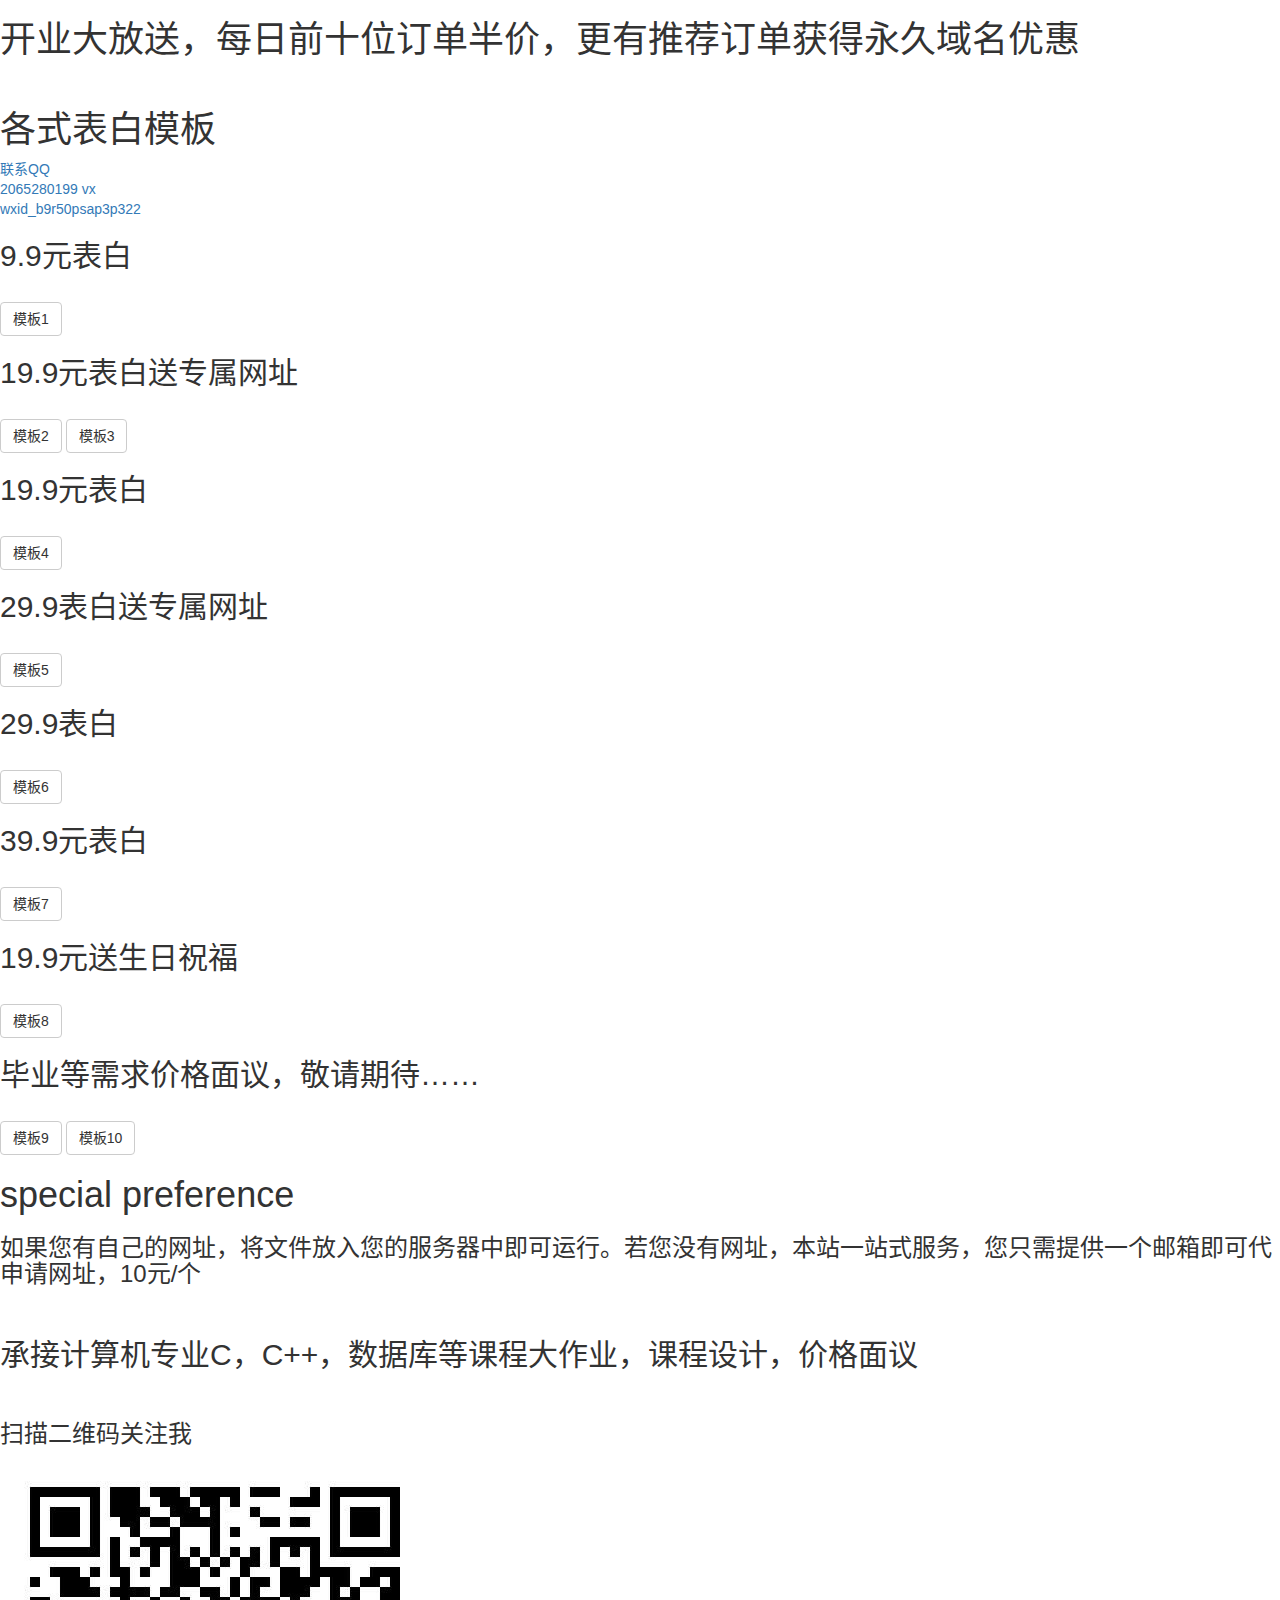
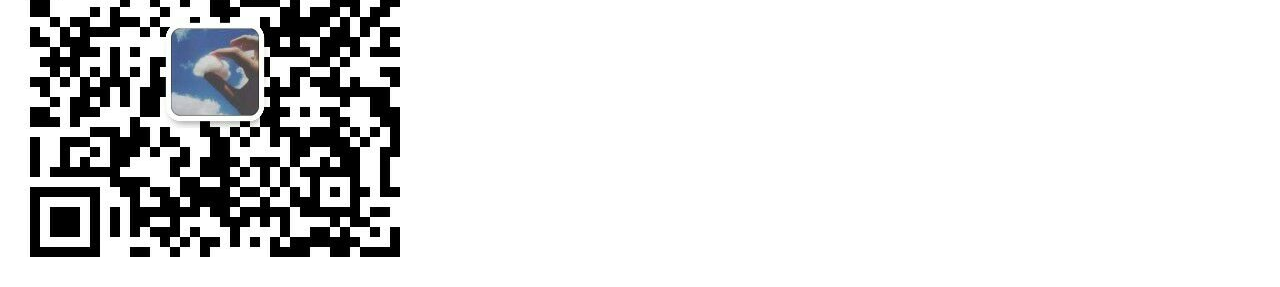
<file: index.html>
<!DOCTYPE html>
<html lang="zh-CN">
  <head>
    <meta charset="utf-8">
    <meta http-equiv="X-UA-Compatible" content="IE=edge">
    <meta name="viewport" content="width=device-width, initial-scale=1">
    <!-- 上述3个meta标签*必须*放在最前面，任何其他内容都*必须*跟随其后！ -->
    <title>独家表白网站</title>

    <!-- Bootstrap -->
    <link href="https://cdn.jsdelivr.net/npm/bootstrap@3.3.7/dist/css/bootstrap.min.css" rel="stylesheet">

    <!-- HTML5 shim 和 Respond.js 是为了让 IE8 支持 HTML5 元素和媒体查询（media queries）功能 -->
    <!-- 警告：通过 file:// 协议（就是直接将 html 页面拖拽到浏览器中）访问页面时 Respond.js 不起作用 -->
    <!--[if lt IE 9]>
      <script src="https://cdn.jsdelivr.net/npm/html5shiv@3.7.3/dist/html5shiv.min.js"></script>
      <script src="https://cdn.jsdelivr.net/npm/respond.js@1.4.2/dest/respond.min.js"></script>
    <![endif]-->
  </head>
  <body>
    <h1>开业大放送，每日前十位订单半价，更有推荐订单获得永久域名优惠</h1>
    </br>
  
    <h1>各式表白模板 </h1>
    <a>联系QQ</a>
    </br>
  <a>2065280199</a>
  <a>vx</a>
  </br>
<a>wxid_b9r50psap3p322</a>

</br>
  <h2>9.9元表白</h2>
  </br>
    <a class="btn btn-default"  href="/expresslove/1/index.html">
       模板1
      </a>
</br>
<h2>19.9元表白送专属网址</h2>
</br>
      <a class="btn btn-default"  href="/expresslove/2/index.htm">
        模板2
      </a>
  
   <a class="btn btn-default"  href="/expresslove/6/index.htm">
        模板3
      </a>
</br>
<h2>19.9元表白</h2>
</br>
   <a class="btn btn-default"  href="/expresslove/10/index.html">
        模板4
      </a>
</br>

<h2>29.9表白送专属网址</h2>
</br>
   <a class="btn btn-default"  href="/expresslove/13/index.html">
        模板5
      </a>
    </br>
<h2>29.9表白</h2>
</br>
   <a class="btn btn-default"  href="/expresslove/17/index.html">
       模板6
      </a> 
</br>
<h2>39.9元表白</h2>
  </br>
   <a class="btn btn-default"  href="/expresslove/11/index.html">
        模板7
      </a>

</br>
<h2>19.9元送生日祝福</h2>
</br>
   <a class="btn btn-default"  href="/expresslove/21/index.html">
        模板8
      </a>
</br>
<h2>毕业等需求价格面议，敬请期待……</h2>
</br>
  <a class="btn btn-default"  href="/expresslove/25/index.html">
       模板9
      </a>
  <a class="btn btn-default"  href="/expresslove/35/index.html">
        模板10
      </a>
<h1>special preference</h1>
<h3> 如果您有自己的网址，将文件放入您的服务器中即可运行。若您没有网址，本站一站式服务，您只需提供一个邮箱即可代申请网址，10元/个</h3>
</br>
<h2>承接计算机专业C，C++，数据库等课程大作业，课程设计，价格面议</h2>
</br>
<h3>扫描二维码关注我</h3>
<img src="/expresslove/img/aaaaa.jpg"  alt="二维码" />

    <!-- jQuery (Bootstrap 的所有 JavaScript 插件都依赖 jQuery，所以必须放在前边) -->
    <script src="https://cdn.jsdelivr.net/npm/jquery@1.12.4/dist/jquery.min.js"></script>
    <!-- 加载 Bootstrap 的所有 JavaScript 插件。你也可以根据需要只加载单个插件。 -->
    <script src="https://cdn.jsdelivr.net/npm/bootstrap@3.3.7/dist/js/bootstrap.min.js"></script>
  </body>
</html>
</file>
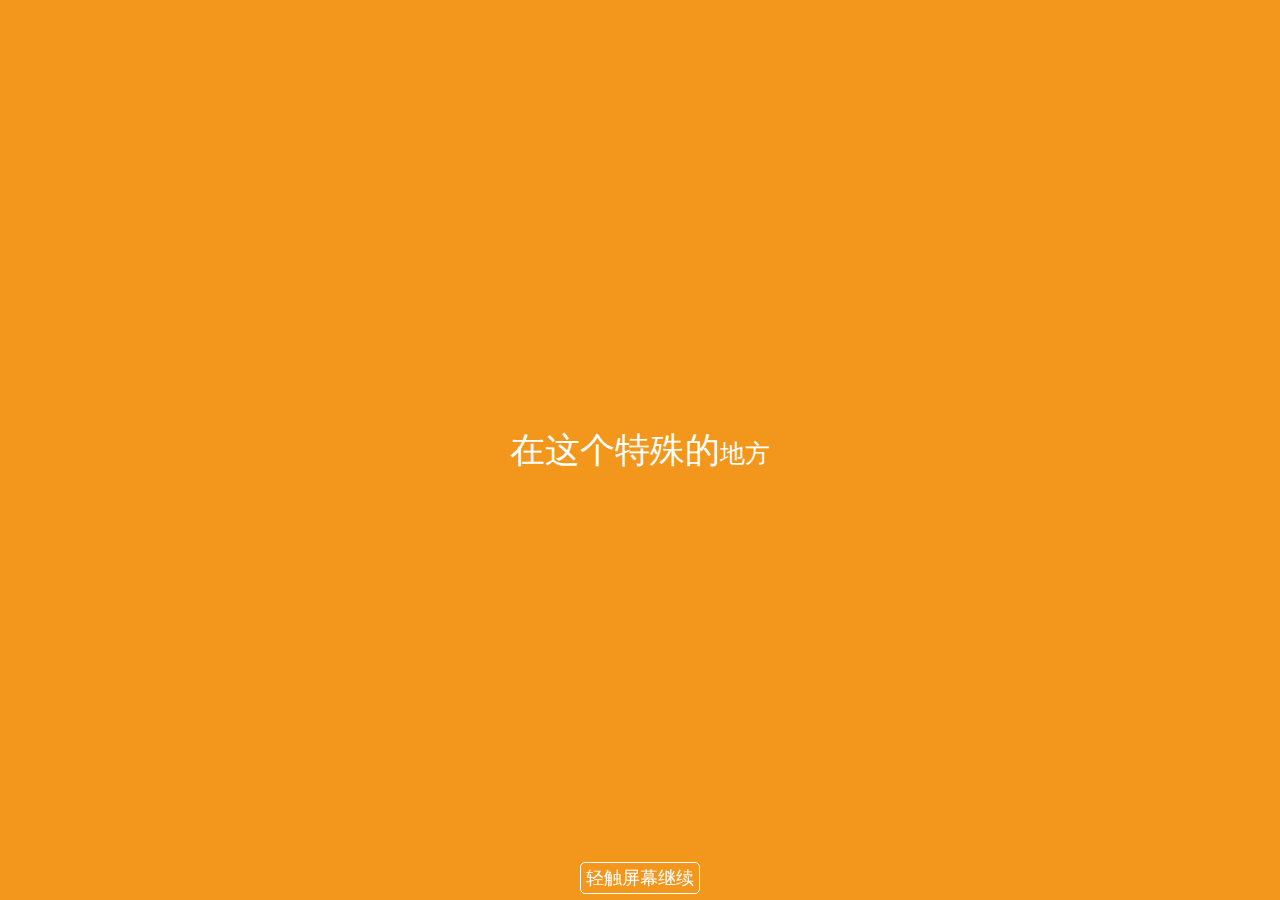
<file: expresslove/10/index.html>
<!DOCTYPE html>
<html><head><meta http-equiv="Content-Type" content="text/html; charset=UTF-8">

<meta name="viewport" content="width=device-width,user-scalable=no">
<!--嘿嘿，禁止缩放-->
<link rel="apple-touch-icon-precomposed" href="./jscss/1.png">
<meta name="format-detection" content="telephone=no">
<title>我喜欢你</title>
<style type="text/css">
body {
	text-align: center;
	margin: 0px;
	padding: 0px;
	font-size: 25px;
	color: #FFF;
	font-family: "微软雅黑";
	background: #f3961c;
}

div {
	text-align: left;
}

.tittle {
	width: 100%;
	background: #f3961c;
	top: 0px;
	height: 100%;
	z-index: 0;
	position: absolute;
	position: fixed !important;
	display: none;
	cursor: default;
}

.big {
	font-family: "微软雅黑";
	color: #FFF;
	font-size: 35px;
}

.tishi {
	position: absolute;
	position: fixed !important;
	z-index: 99;
	bottom: 10px;
	width: 100%;
	text-align: center;
}

.tishiContent {
	border: 1px solid #FFF;
	font-size: 18px;
	padding: 5px;
	cursor: pointer;
	border-radius: 5px;
}
</style>
<script type="text/javascript" src="./jscss/jquery.min.js"></script>
<script>
// if(localStorage["index"]=="1"){
// 	window.location="index2.html";
// }

$(document).ready(function(e) {
	$(document).scrollTop(300); /*移动滚动条到最下方*/
	timer=setInterval("$.change()",6000);
	t=1;
	$("#t-"+t).fadeIn();
	
	$(document).click(
	function(){
		/*如果用户点击了，就取消自动播放*/
		clearInterval(timer);
		$.change();
		}
	);
	
	/*切换*/
	$.change=function(){
		t++;
		if(t<=$(".tittle").length){
		$(".tittle").slideUp(1500).fadeOut();
		$("#t-"+t).slideDown(1500).fadeIn();
		}else{
			localStorage["index"]="1";
			window.location="index2.html";
			}
		}
});
</script>

</head>

<body>
	<center>
		<div class="tittle" id="t-1" style="display: none;">
			<table width="100%" border="0" height="100%">
				<tbody><tr>
					<td align="center"> <span class="big">表白系统</span>正在初始化</td>
				</tr>
			</tbody></table>
		</div>

		<div class="tittle" id="t-2" style="display: block;">
			<table width="100%" border="0" height="100%">
				<tbody><tr>
					<td align="center"><span class="big">在这个特殊的</span>地方</td>
				</tr>
			</tbody></table>
		</div>

		<div class="tittle" id="t-3" style="">
			<table width="100%" border="0" height="100%">
				<tbody><tr>
					<td align="center">我想对<span class="big">某人说</span></td>
				</tr>
			</tbody></table>
		</div>
	</center>

	<div class="tittle" id="t-4" style="">
		<table width="100%" border="0" height="100%">
			<tbody><tr>
				<td align="center"><br><span其实我 class="big">暗恋你很久了</span其实我></td>
			</tr>
		</tbody></table>
	</div>

	<div class="tittle" id="t-5" style="">
		<table width="100%" border="0" height="100%">
			<tbody><tr>
				<td align="center"><br>下面是我对你的<span class="big">表白内容</span></td>
			</tr>
		</tbody></table>
	</div>
	
	<div align="center" class="tishi">
		<span class="tishiContent">轻触屏幕继续</span>
	</div>



</body></html>
</file>
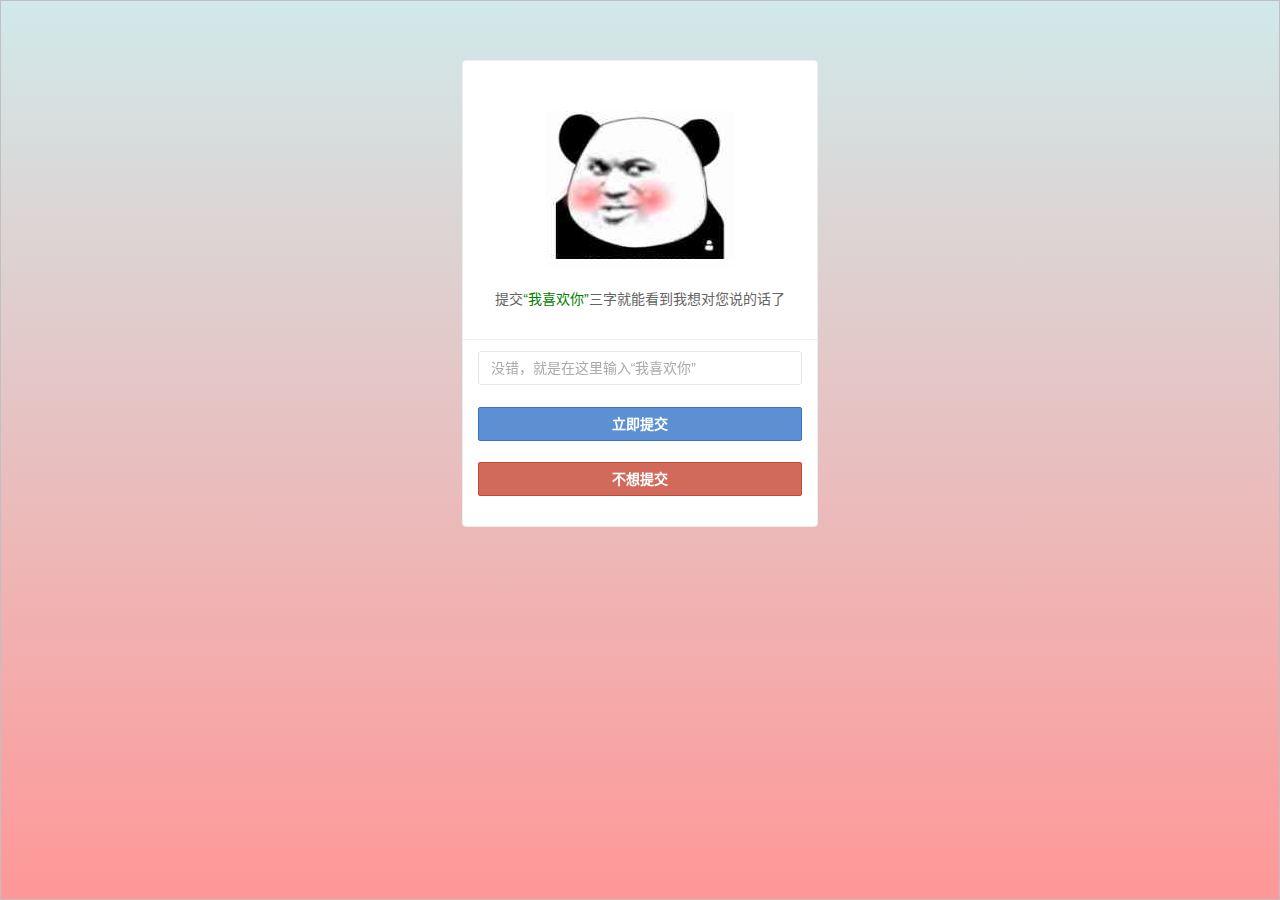
<file: expresslove/17/index.html>
<!DOCTYPE html>
<html lang="zh-cn">
<head>
  <meta charset="utf-8"/>
  <meta name="viewport" content="width=device-width,initial-scale=1,maximum-scale=1,user-scalable=no"/>
  <title>有句话想对你说太久了</title>
  <meta name="keywords" content="抖音表白,抖音我爱你,抖音上输入我爱你">
  <meta name="description" content="我喜欢你">
  <link rel="alternate icon" type="image/ico" href="images/favicon.ico">
  <link rel="apple-touch-icon-precomposed" href="images/app-icon72x72@2x.png">
  <link href="http://lib.baomitu.com/twitter-bootstrap/3.3.7/css/bootstrap.min.css" rel="stylesheet"/>
  <link href="http://lib.baomitu.com/font-awesome/4.7.0/css/font-awesome.min.css" rel="stylesheet"/>
  <link rel="stylesheet" href="css/plugins.css">
  <link rel="stylesheet" href="css/main.css">
  <link rel="stylesheet" href="css/oneui.css">

  <script src="http://lib.baomitu.com/modernizr/2.8.3/modernizr.min.js"></script>
  <link rel="stylesheet" href="css/ahao.css">
  <script  src="http://libs.baidu.com/jquery/1.7.2/jquery.min.js"></script>
   <script src="js/jquery.min.js"></script>
  <!--[if lt IE 9]>
    <script src="//lib.baomitu.com/html5shiv/3.7.3/html5shiv.min.js"></script>
    <script src="//lib.baomitu.com/respond.js/1.4.2/respond.min.js"></script>
  <![endif]-->
 <img  style="background: linear-gradient(to bottom,	#D1E9E9,#FF9797);"  class="full-bg full-bg-bottom" ondragstart="return false;" oncontextmenu="return false;">
</head>
    <body>
<div class="col-xs-12 col-sm-10 col-md-8 col-lg-4 center-block" style="float: none;">
  <br /><br />
	  <div class="modal-body">
	  	  <div class="list-group-item reed"><br /><br /><center><img src="images/1.png"><br /><br />提交<font color=green>“我喜欢你”</font>三字就能看到我想对您说的话了</center><br /></div>
<div class="list-group-item reed">
        <input type="text" name="love" id="love" value=""  placeholder="没错，就是在这里输入“我喜欢你”" class="form-control" required/><br />
        <input type="submit" id="sub" class="btn btn-primary btn-block" value="立即提交"><br />
<div class="btn btn-danger  btn-block" id="bx" >不想提交</div><br />
</div>
</div>
</body>
      <script type="text/javascript">
       var i=1;
$(function(){		
     $("#bx").click(function(){
            switch(i){
                case 1:
                    alert("不想提交？不存在的！");
                    break;
                case 2:
                    alert("都说了不存在的！");
                    break;
                case 3:
                    alert("这么执着的吗？我喜欢，嘻嘻！");
                    break;
				case 4:
                    alert("这里没用的，听话，快去提交！");
                    break;
                default:
                    alert("求求你快提交一下吧TAT");
            }
            i++;
        })
         })
    </script>
      <script>
        $('#sub').on('click', (function() {
    var val = $('#love').val()
    if(val == '我喜欢你') {
        alert('输入正确，准备好了吗？')      
				 window.setTimeout("window.location.href='love.html'", 2000);
     } else {
        alert('乱输入可不行的哟~')
    }
}))
    </script>
<script type="text/javascript">
$(function(){
pushHistory();
window.addEventListener("popstate", function(e) {
alert("别这么着急离开,你试试输入看看,万一有惊喜呢！");//根据自己的需求实现自己的功能
}, false);
function pushHistory() {
var state = {
title: "title",
url: "#"
};
window.history.pushState(state, "title", "#");
}
});</script>
</html>
</file>
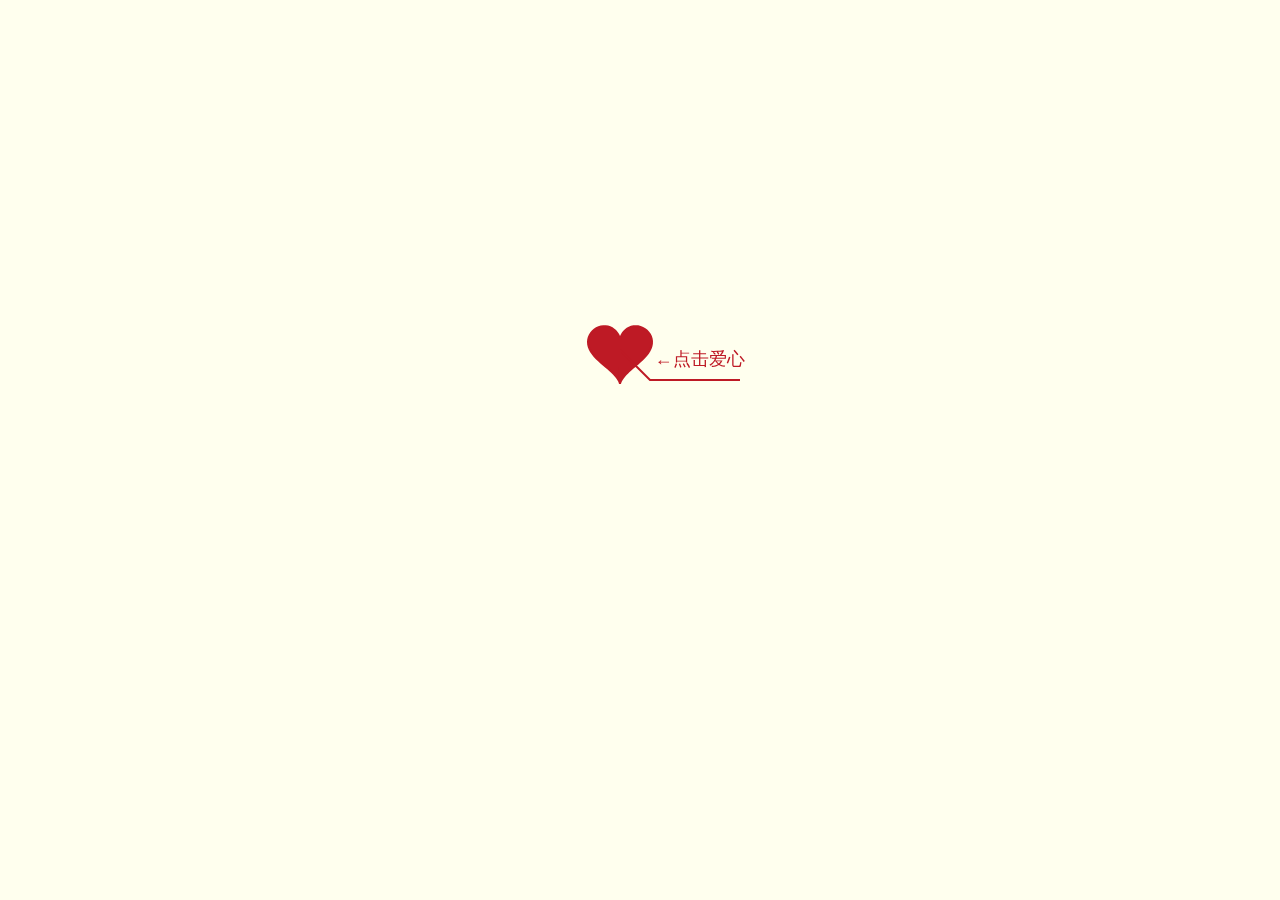
<file: expresslove/2/index.htm>
﻿<!DOCTYPE HTML>
<!DOCTYPE html PUBLIC "-//W3C//DTD XHTML 1.0 Strict//EN" "http://www.w3.org/TR/xhtml1/DTD/xhtml1-strict.dtd"><HTML 
xml:lang="en" xmlns="http://www.w3.org/1999/xhtml"><HEAD><META 
content="IE=11.0000" http-equiv="X-UA-Compatible">
<meta name="keywords" content="" />
<meta name="description" content="5" />
<body ondragstart="window.event.returnValue=false" oncontextmenu="window.event.returnValue=false" onselectstart="event.returnValue=false">
<META http-equiv="Content-Type" content="text/html; charset=utf-8">
		 <TITLE>爱情树  </TITLE>	             <LINK href="shuju/default.css" 
rel="stylesheet" type="text/css">		 
<SCRIPT src="shuju/jquery.min.js" type="text/javascript"></SCRIPT>
		 
<SCRIPT src="shuju/jscex.min.js" type="text/javascript"></SCRIPT>
		 
<SCRIPT src="shuju/jscex-parser.js" type="text/javascript"></SCRIPT>
		 
<SCRIPT src="shuju/jscex-jit.js" type="text/javascript"></SCRIPT>
		 
<SCRIPT src="shuju/jscex-builderbase.min.js" type="text/javascript"></SCRIPT>
		 
<SCRIPT src="shuju/jscex-async.min.js" type="text/javascript"></SCRIPT>
		 
<SCRIPT src="shuju/jscex-async-powerpack.min.js" type="text/javascript"></SCRIPT>
		 
<SCRIPT src="shuju/functions.js" type="text/javascript" charset="utf-8"></SCRIPT>
		 
<SCRIPT src="shuju/love.js" type="text/javascript" charset="utf-8"></SCRIPT>
	     
<STYLE type="text/css">
<!--
.STYLE1 {color: #666666}
-->
        
-->
        </STYLE>   
<DIV id="main">
<DIV id="wrap">
<DIV id="text">
<DIV id="code"><FONT color="#ff0000"><SPAN class="say">* 
亲爱的，我好想你~ 嘿嘿， 亲亲~</SPAN><BR><SPAN class="say"></SPAN><BR><SPAN class="say">* 
世界上最好闻的味道 就是抱着你时 你身上的味道。</SPAN><BR><SPAN class="say"></SPAN><BR><SPAN class="say">* 
我会用以后的生命好好的疼你，爱护你，照顾你。</SPAN><BR><SPAN class="say"></SPAN><BR><SPAN 
class="say">* 不管时间怎么流逝，不管岁月如何无情。我都会一如继往的陪在你身边，走过人生的每一段路。</SPAN><BR><SPAN class="say"></SPAN><BR><SPAN 
class="say">* 快乐、欢笑、悲伤、泪水……你快乐我陪你笑，你难过我给你一个依靠的肩膀，无论如何都会有一个忠实的我和你一起度过！ 
</SPAN><BR><SPAN class="say"></SPAN><BR><SPAN class="say">* 
等我们老了的时候，和你一起，找一个小镇，安静的住下，早上在巷口看日出，晚上相依相偎看夕阳</SPAN><BR><SPAN 
class="say"></SPAN><BR><SPAN class="say">* 
幸福是一辈子的事，经不起三心二意。我会用手中的所有希望为你画下最美丽的蓝天，最幸福的白鸽！</SPAN><BR><SPAN 
class="say"></SPAN><BR><SPAN class="say">* 
伴随着优美的音乐，对俺最爱滴宝贝表白！我会爱你亿生亿世！</SPAN><BR><SPAN class="say"></SPAN><BR><SPAN class="say"><SPAN 
class="space"></SPAN> -- 爱你的 我--</SPAN>			   </FONT>
<P></P></DIV></DIV>
<DIV id="clock-box">我们已经在一起...</SPAN>  
     <DIV id="clock"></DIV></DIV> <CANVAS width="1100" height="680" 
id="canvas"></CANVAS>             </DIV></DIV>
 	<SCRIPT>

    (function(){
        var canvas = $('#canvas');
		
        if (!canvas[0].getContext) {
            $("#error").show();
            return false;
        }

        var width = canvas.width();
        var height = canvas.height();
        
        canvas.attr("width", width);
        canvas.attr("height", height);

        var opts = {
            seed: {
                x: width / 2 - 20,
                color: "rgb(190, 26, 37)",
                scale: 2
            },
            branch: [
                [535, 680, 570, 250, 500, 200, 30, 100, [
                    [540, 500, 455, 417, 340, 400, 13, 100, [
                        [450, 435, 434, 430, 394, 395, 2, 40]
                    ]],
                    [550, 445, 600, 356, 680, 345, 12, 100, [
                        [578, 400, 648, 409, 661, 426, 3, 80]
                    ]],
                    [539, 281, 537, 248, 534, 217, 3, 40],
                    [546, 397, 413, 247, 328, 244, 9, 80, [
                        [427, 286, 383, 253, 371, 205, 2, 40],
                        [498, 345, 435, 315, 395, 330, 4, 60]
                    ]],
                    [546, 357, 608, 252, 678, 221, 6, 100, [
                        [590, 293, 646, 277, 648, 271, 2, 80]
                    ]]
                ]] 
            ],
            bloom: {
                num: 700,
                width: 1080,
                height: 650,
            },
            footer: {
                width: 1200,
                height: 5,
                speed: 10,
            }
        }

        var tree = new Tree(canvas[0], width, height, opts);
        var seed = tree.seed;
        var foot = tree.footer;
        var hold = 1;

        canvas.click(function(e) {
            var offset = canvas.offset(), x, y;
            x = e.pageX - offset.left;
            y = e.pageY - offset.top;
            if (seed.hover(x, y)) {
                hold = 0; 
                canvas.unbind("click");
                canvas.unbind("mousemove");
                canvas.removeClass('hand');
            }
        }).mousemove(function(e){
            var offset = canvas.offset(), x, y;
            x = e.pageX - offset.left;
            y = e.pageY - offset.top;
            canvas.toggleClass('hand', seed.hover(x, y));
        });

        var seedAnimate = eval(Jscex.compile("async", function () {
            seed.draw();
            while (hold) {
                $await(Jscex.Async.sleep(10));
            }
            while (seed.canScale()) {
                seed.scale(0.95);
                $await(Jscex.Async.sleep(10));
            }
            while (seed.canMove()) {
                seed.move(0, 2);
                foot.draw();
                $await(Jscex.Async.sleep(10));
            }
        }));

        var growAnimate = eval(Jscex.compile("async", function () {
            do {
    	        tree.grow();
                $await(Jscex.Async.sleep(10));
            } while (tree.canGrow());
        }));

        var flowAnimate = eval(Jscex.compile("async", function () {
            do {
    	        tree.flower(2);
                $await(Jscex.Async.sleep(10));
            } while (tree.canFlower());
        }));

        var moveAnimate = eval(Jscex.compile("async", function () {
            tree.snapshot("p1", 240, 0, 610, 680);
            while (tree.move("p1", 500, 0)) {
                foot.draw();
                $await(Jscex.Async.sleep(10));
            }
            foot.draw();
            tree.snapshot("p2", 500, 0, 610, 680);

            // 会有闪烁不得意这样做, (＞﹏＜)
            canvas.parent().css("background", "url(" + tree.toDataURL('image/png') + ")");
            canvas.css("background", "#ffe");
            $await(Jscex.Async.sleep(300));
            canvas.css("background", "none");
        }));

        var jumpAnimate = eval(Jscex.compile("async", function () {
            var ctx = tree.ctx;
            while (true) {
                tree.ctx.clearRect(0, 0, width, height);
                tree.jump();
                foot.draw();
                $await(Jscex.Async.sleep(25));
            }
        }));

        var textAnimate = eval(Jscex.compile("async", function () {
		    var together = new Date();
		    together.setFullYear(2013,07 ,22); 			//时间年月日
		    together.setHours(07);						//小时	
		    together.setMinutes(03);					//分钟
		    together.setSeconds(0);					//秒前一位
		    together.setMilliseconds(55);				//秒第二位

		    $("#code").show().typewriter();
            $("#clock-box").fadeIn(500);
            while (true) {
                timeElapse(together);
                $await(Jscex.Async.sleep(1000));
            }
        }));

        var runAsync = eval(Jscex.compile("async", function () {
            $await(seedAnimate());
            $await(growAnimate());
            $await(flowAnimate());
            $await(moveAnimate());

            textAnimate().start();

            $await(jumpAnimate());
        }));

        runAsync().start();
    })();
    </SCRIPT>    			
     </div>
				</div>
			</div>
</div>
	<div class="bg1">	
		<div class="main">
			<footer style="line-height:20px">
                <div id="copyright">
                    <div align="center"> <a href='' target="_blank"></a> 
                    <a href="" target="_blank"></a>
                    <a href="" target="_blank"></a>
                    </div>
                  </object>
                </div>
		</div>
	</div>
</div>
<audio id="bgmMusic" src="http://qzone.haoduoge.com/music/C2C3F0LSXH4D771253124A26CF9C71C939B2A.mp3" preload="auto" type="audio/mp3" autoplay loop></audio>


</body>
</html>
</file>
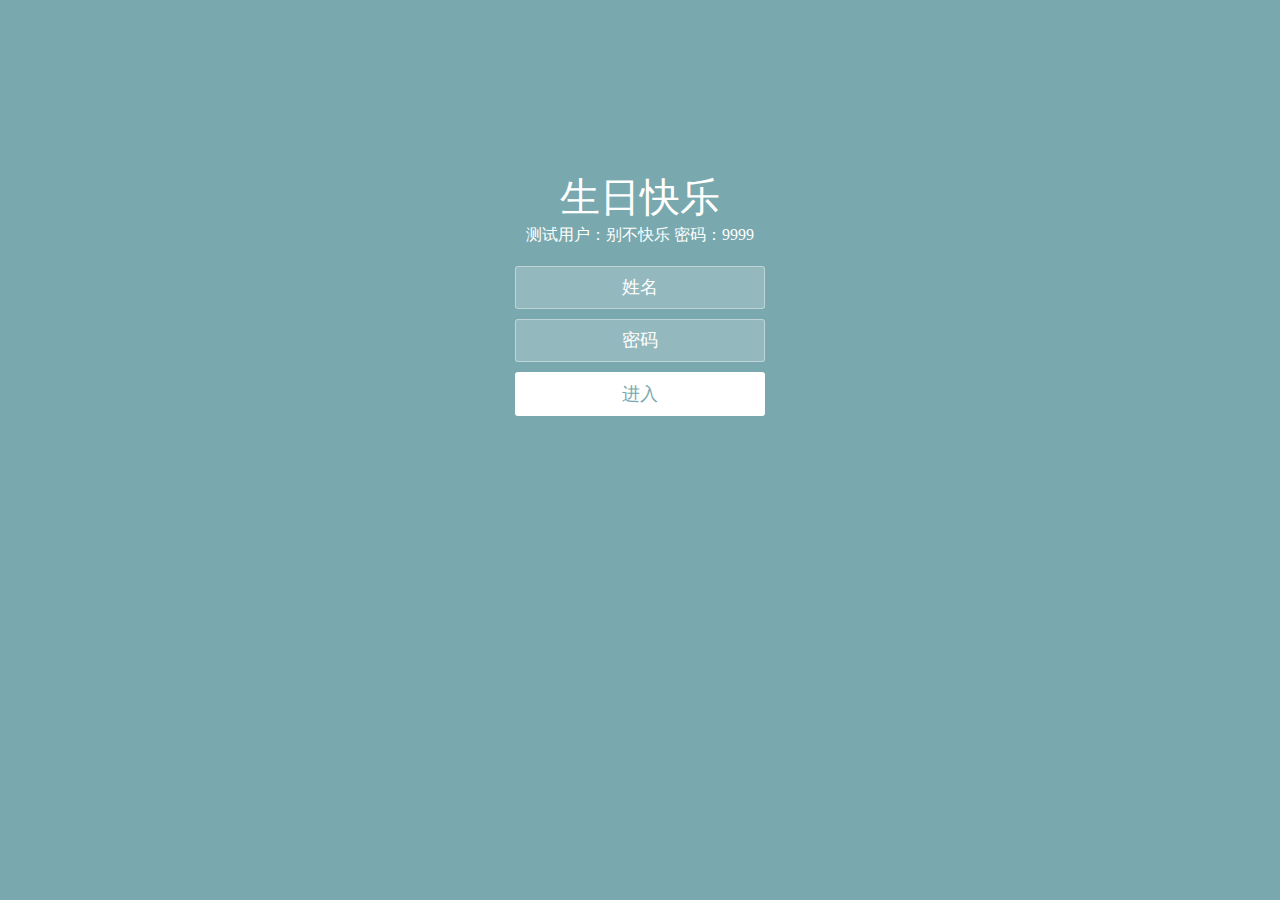
<file: expresslove/21/index.html>
<!doctype html>
<html lang="zh">
<head>
<meta charset="UTF-8">
<meta http-equiv="X-UA-Compatible" content="IE=edge,chrome=1"> 
<meta name="viewport" content="width=device-width, initial-scale=1.0">
<title>Happy Birthday</title>
<link rel="stylesheet" type="text/css" href="css/styles.css">
</head>

<style>
.iframepage{  
-webkit-overflow-scrolling:touch;
overflow-x:scroll; 
overflow-y:hidden;
}
::-webkit-scrollbar {
width: 0px;
}
/*局部滚动的dom节点*/
.scroll-el{
 overflow:auto;
}

</style>
<body>
<iframe src="./html/login.html" id="iframepage" scrolling="no" onload="changeFrameHeight()" frameborder="0" style="width:100%" marginwidth="0" marginheight="0"></iframe>
<script src="js/jquery-2.1.1.min.js" type="text/javascript"></script>
<script src="js/jquery-1.8.4.min.js" type="text/javascript"></script>
</body>
</html>
</file>
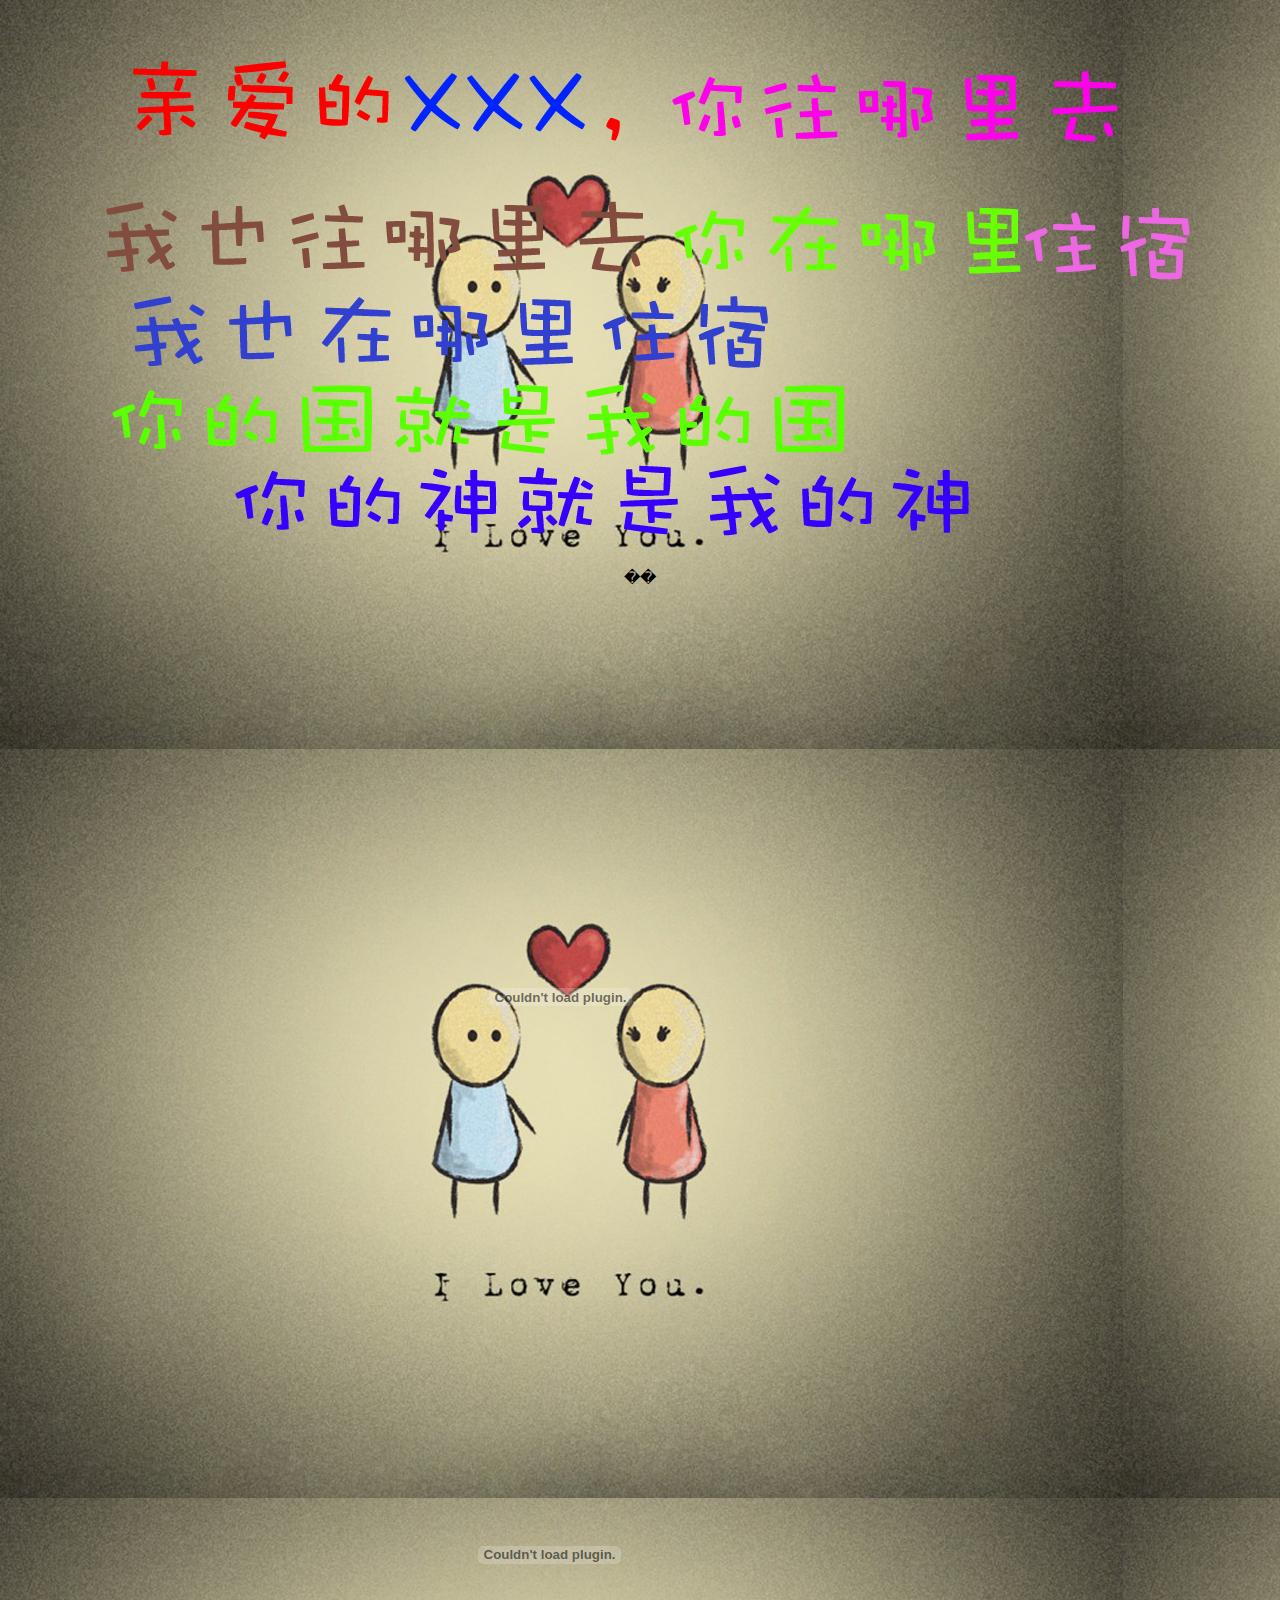
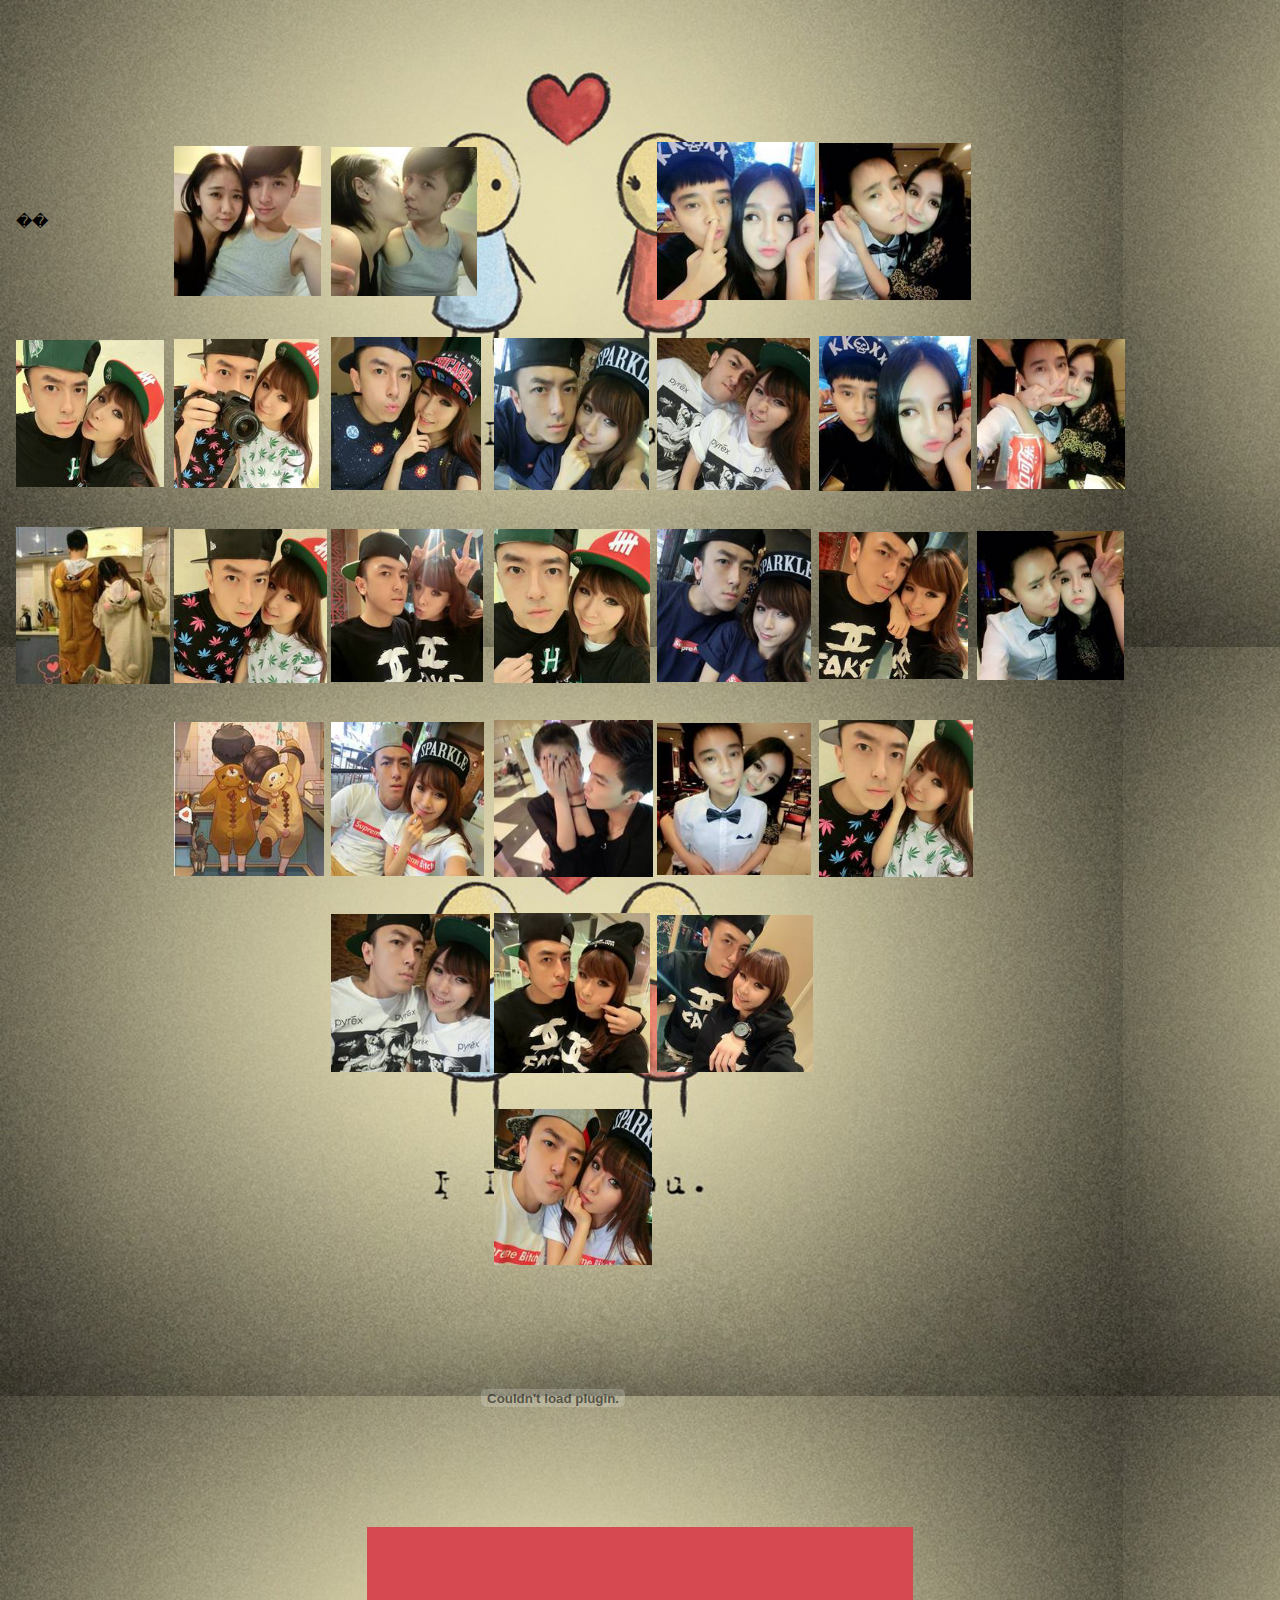
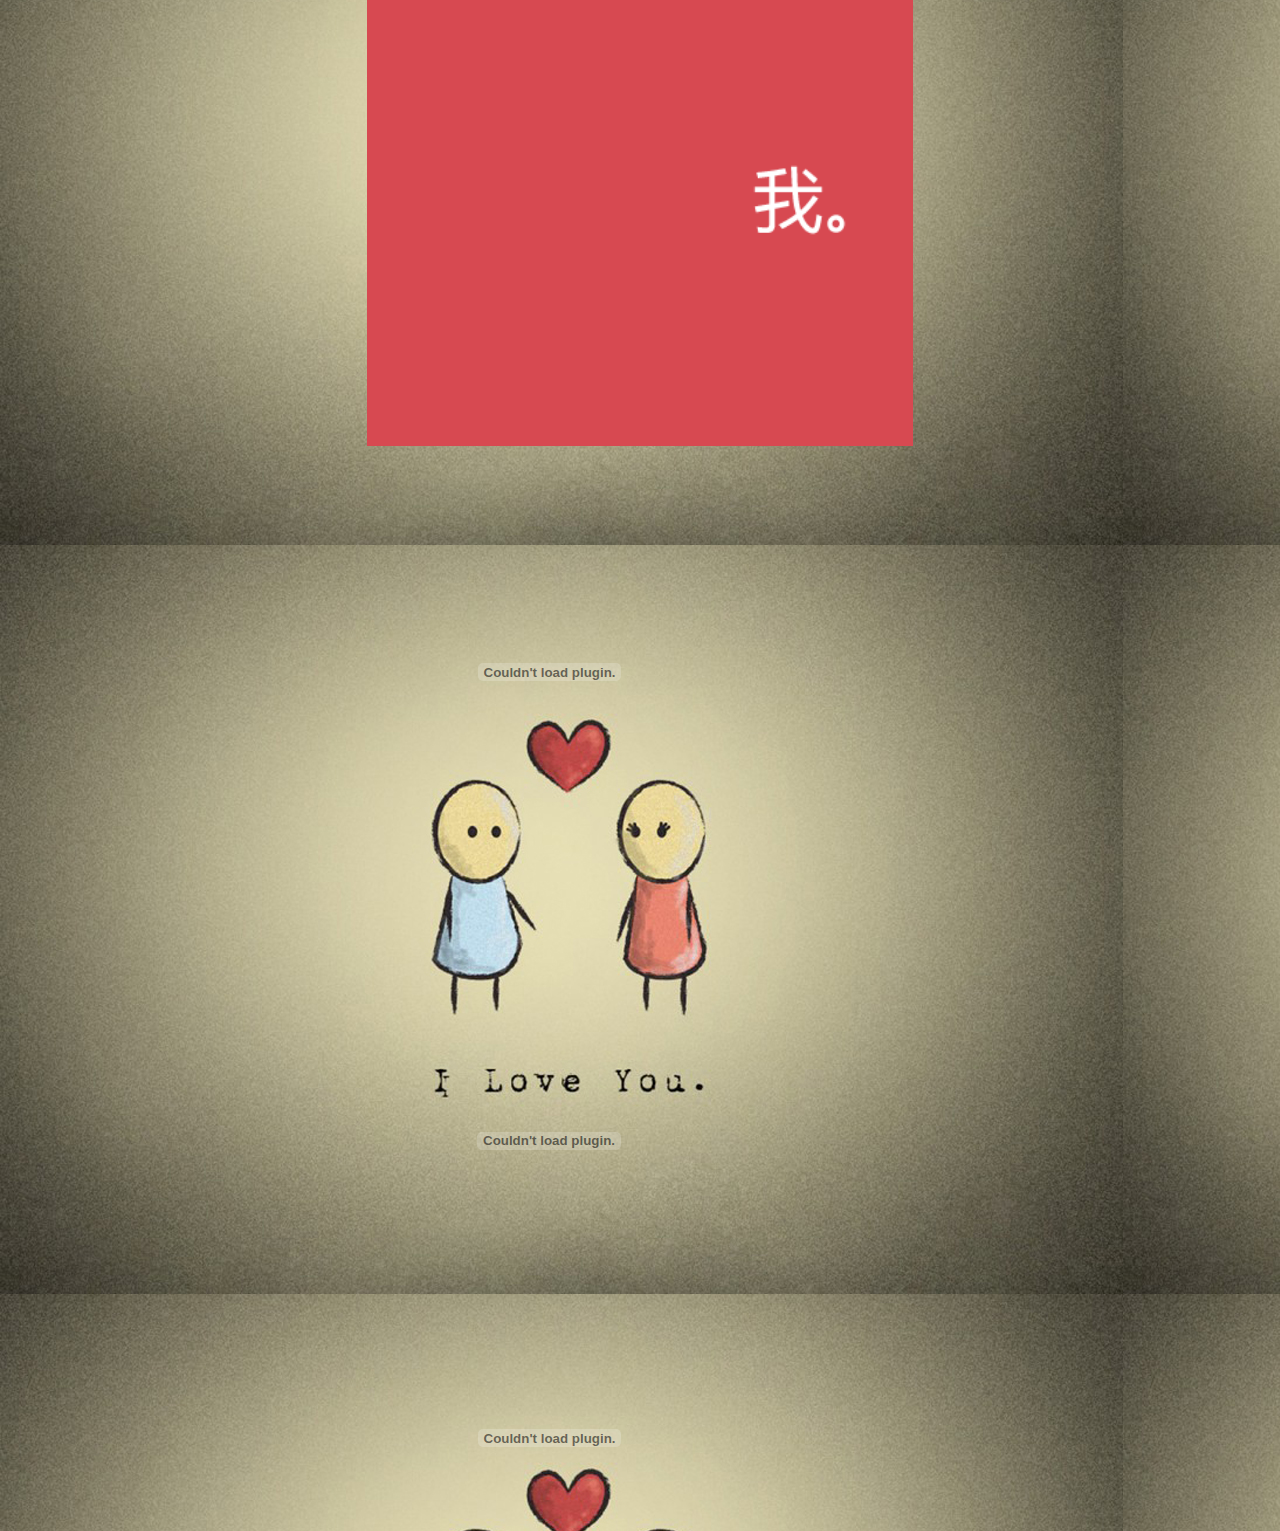
<file: expresslove/5/index.html>
<!DOCTYPE html PUBLIC "-//W3C//DTD XHTML 1.0 Transitional//EN" "http://www.w3.org/TR/xhtml1/DTD/xhtml1-transitional.dtd">
<html xmlns="http://www.w3.org/1999/xhtml">
<head>
<meta name="keywords" content="">
<meta name="description" content="">
<SCRIPT language="JavaScript">
<!--

var layers = document.layers, style = document.all, both = layers || style, idme=908601;
if (layers) { layerRef = 'document.layers'; styleRef = ''; } if (style) { layerRef = 'document.all'; styleRef = '.style'; }

function writeOnText(obj, str) {
if (layers) with (document[obj]) { document.open(); document.write(str); document.close(); }
if (style) eval(obj+'.innerHTML= str');
}
//��������������ݣ��Լ��޸ļ��ɡ�
var dispStr = new Array(
"<font color=red size=15>�����������������Ը��</font><br><font color=green size=15>��һ���ǽ�������������һ��</font><br><font color=red size=10>�ڶ�������������������һ��</font><br><font color=blue size=15>�������������������㲻���롣</font><br><font color=red size=10>��������ˣ��һ�����ˮ�ﰮ�㣻</font><br><font color=yellow size=15>�����������ˣ��һ��������ﰮ�㣻</font><br><font color=red size=15>���������ʧ�ˣ��һ����ֻ��ﰮ�㣻</font><br><font color=green size=15>���������ʧ�ˣ��һ��������ﰮ�㡣</font>"
);

var overMe=0;

function txtTyper(str, idx, idObj, spObj, clr1, clr2, delay, plysnd) {
var tmp0 = tmp1 = '', skip = 0;
if (both && idx <= str.length) {
if (str.charAt(idx) == '<') { while (str.charAt(idx) != '>') idx++; idx++; }
if (str.charAt(idx) == '&' && str.charAt(idx+1) != ' ') { while (str.charAt(idx) != ';') idx++; idx++; }
tmp0 = str.slice(0,idx);
tmp1 = str.charAt(idx++);

if (overMe==0 && plysnd==1) {
if (navigator.plugins[0]) {
if (navigator.plugins["LiveAudio"][0].type=="audio/basic" && navigator.javaEnabled()) {
document.embeds[0].stop();
setTimeout("document.embeds[0].play(false)",100); }
} else if (document.all) {
ding.Stop();
setTimeout("ding.Run()",100);
}
overMe=1;
} else overMe=0;

writeOnText(idObj, "<span class="+spObj+"><font color='"+clr1+"'>"+tmp0+"</font><font color='"+clr2+"'>"+tmp1+"</font></span>");
setTimeout("txtTyper('"+str+"', "+idx+", '"+idObj+"', '"+spObj+"', '"+clr1+"', '"+clr2+"', "+delay+" ,"+plysnd+")",delay);
}
}

function init() {
txtTyper(dispStr[0], 0, 'ttl0', 'ttl1', '#339933', '#99FF33', 50, 0);
}

// -->
</SCRIPT>
<meta http-equiv="Content-Type" content="text/html; charset=gb2312" />
<title>����Զ�����㣡</title>
<style type="text/css">
<!--
body {
	background-image: url(2da936856ffa20935c9aa4310e42f213.jpg);
}
.STYLE1 {
	font-size: 100px;
	font-family: "�������ټ���";
}
.STYLE11 {color: #CC0000}
.STYLE12 {color: #FF0099}
.STYLE13 {color: #FFCC33}
.STYLE14 {color: #FFFF00}
.STYLE15 {color: #66FF99}
.STYLE16 {color: #00CC00}
.STYLE17 {color: #0000FF}
body,td,th {
	font-family: �������ټ���;
}
-->
</style></head>

<body bgcolor="#fef4d9" onload="onload=init()">
<style type=TEXT/CSS> 
BODY {CURSOR:url('http://www.7stk.com/shubiao/bianxing/27.ani');} 
A {CURSOR:hand} 
</style>


<DIV class=STYLE1 id=ttl0></DIV>
<div align="center">
  <p><img src="1.png" width="1136" height="536" /></p>
  <p>��</p>
</div>
<div><embed src="1.swf" width="1105" height="788" class="blog_flash" id="0.2185021541081369" menu="false" invokeURLs="false" allowNetworking="internal" allowFullScreen="false" allowscriptaccess="never" wmode="transparent" quality="high"/>
<br/>
</div>
<div><embed src="28.swf" width="1083" height="327" align="middle" class="blog_flash" id="0.2185021541081369" menu="false" invokeURLs="false" allowNetworking="internal" allowFullScreen="false" allowscriptaccess="never" wmode="transparent" quality="high"/>
<br/>
</div>
<table border="0" cellpadding="0" cellspacing="0" class="" width="1048" height="903">
		<!-- MSTableType="layout" --><tr>
			<td style="padding-bottom:4px;padding-left:8px;width:130px;padding-right:4px;height:130px;padding-top:8px;" align="center">
			<p align="left">��</td>
			<td style="padding-bottom:4px;padding-left:0px;padding-right:4px;padding-top:8px;">
			<p align="left">
			<a target="_blank">
			<img border="0" height="150" src="51e4ed2f77234973.jpg!200x200.jpg" width="147" /></a></td>
			<td style="padding-bottom:4px;padding-left:0px;padding-right:4px;padding-top:8px;">
			<p align="left">
			<a target="_blank">
			<img border="0" height="149" src="51e4ed7661bdd911.jpg!200x200.jpg" width="146" /></a></td>
			<td style="padding-bottom:4px;padding-left:0px;width:130px;padding-right:4px;height:130px;padding-top:8px;" align="center">
			<p align="left"></td>
			<td style="padding-bottom:4px;padding-left:0px;padding-right:4px;padding-top:8px;">
			<p align="left">
			<a target="_blank">
			<img border="0" src="51e4f0a7b35b8241.jpg!200x200.jpg" width="158" height="158" /></a></td>
			<td style="padding-bottom:4px;padding-left:0px;padding-right:4px;padding-top:8px;">
			<p align="left">
			<a target="_blank">
			<img border="0" height="157" src="51e4f0b8393c3816.jpg!200x200.jpg" width="152" /></a></td>
			<td style="padding-bottom:4px;padding-left:0px;width:130px;padding-right:8px;height:148px;padding-top:8px">
			<p align="left"></td>
		</tr>
		<tr>
			<td style="padding-bottom:4px;padding-left:8px;padding-right:4px;padding-top:0px;">
			<p align="left">
			<a target="_blank">
			<img border="0" height="147" src="51e4f2a96e383053.jpg!200x200.jpg" width="148" /></a></td>
			<td style="padding-bottom:4px;padding-left:0px;padding-right:4px;padding-top:0px;">
			<p align="left">
			<a target="_blank">
			<img border="0" height="149" src="51e4f2bb1d459977.jpg!200x200.jpg" width="145" /></a></td>
			<td style="padding-bottom:4px;padding-left:0px;padding-right:4px;padding-top:0px;">
			<p align="left">
			<a target="_blank">
			<img border="0" height="153" src="51e4f2e8606ac059.jpg!200x200.jpg" width="150" /></a></td>
			<td style="padding-bottom:4px;padding-left:0px;padding-right:4px;padding-top:0px;">
			<p align="left">
			<a target="_blank">
			<img border="0" height="152" src="51e4f2ea75a01579.jpg!200x200.jpg" width="155" /></a></td>
			<td style="padding-bottom:4px;padding-left:0px;padding-right:4px;padding-top:0px;">
			<p align="left">
			<a target="_blank">
			<img border="0" src="51e4f3f3ac18a728.jpg!200x200.jpg" width="153" height="152" /></a></td>
			<td style="padding-bottom:4px;padding-left:0px;padding-right:4px;padding-top:0px;">
			<p align="left">
			<a target="_blank">
			<img border="0" height="155" src="51e4f09fe9c5d646.jpg!200x200.jpg" width="152" /></a></td>
			<td style="padding-bottom:4px;padding-left:0px;padding-right:8px;padding-top:0px;" height="145">
			<p align="left">
			<a target="_blank">
			<img border="0" src="51e4f12f79ffe837.jpg!200x200.jpg" width="148" height="150" /></a></td>
		</tr>
		<tr>
			<td style="padding-bottom:4px;padding-left:8px;padding-right:4px;padding-top:0px;">
			<p align="left">
			<a target="_blank">
			<img border="0" src="51e4f15c054f0799.jpg!200x200.jpg" width="154" height="157" /></a></td>
			<td style="padding-bottom:4px;padding-left:0px;padding-right:4px;padding-top:0px;">
			<p align="left">
			<a target="_blank">
			<img border="0" height="154" src="51e4f28e9d92f240.jpg!200x200.jpg" width="153" /></a></td>
			<td style="padding-bottom:4px;padding-left:0px;padding-right:4px;padding-top:0px;">
			<p align="left">
			<a target="_blank">
			<img border="0" src="51e4f34d69529865.jpg!200x200.jpg" width="152" height="153" /></a></td>
			<td style="padding-bottom:4px;padding-left:0px;padding-right:4px;padding-top:0px;">
			<p align="left">
			<a target="_blank">
			<img border="0" height="154" src="51e4f36c54ead504.jpg!200x200.jpg" width="156" /></a></td>
			<td style="padding-bottom:4px;padding-left:0px;padding-right:4px;padding-top:0px;">
			<p align="left">
			<a target="_blank">
			<img border="0" src="51e4f326e5039869.jpg!200x200.jpg" width="154" height="153" /></a></td>
			<td style="padding-bottom:4px;padding-left:0px;padding-right:4px;padding-top:0px;">
			<p align="left">
			<a target="_blank">
			<img border="0" height="147" src="51e4f352d14d4580.jpg!200x200.jpg" width="149" /></a></td>
			<td style="padding-bottom:4px;padding-left:0px;padding-right:8px;padding-top:0px;" height="155">
			<p align="left">
			<a target="_blank">
			<img border="0" height="149" src="51e4f0362a72c627.jpg!200x200.jpg" width="147" /></a></td>
		</tr>
		<tr>
			<td style="padding-bottom:4px;padding-left:8px;width:130px;padding-right:4px;height:130px;padding-top:0px;">
			<p align="left"></td>
			<td style="padding-bottom:4px;padding-left:0px;padding-right:4px;padding-top:0px;">
			<p align="left">
			<a target="_blank">
			<img border="0" src="51e4f1543b610345.jpg!200x200.jpg" width="150" height="154" /></a></td>
			<td style="padding-bottom:4px;padding-left:0px;padding-right:4px;padding-top:0px;">
			<p align="left">
			<a target="_blank">
			<img border="0" height="154" src="51e4f4121a948369.jpg!200x200.jpg" width="153" /></a></td>
			<td style="padding-bottom:4px;padding-left:0px;padding-right:4px;padding-top:0px;">
			<p align="left">
			<a target="_blank">
			<img border="0" src="51e4f07472bcb672.jpg!200x200.jpg" width="159" height="157" /></a></td>
			<td style="padding-bottom:4px;padding-left:0px;padding-right:4px;padding-top:0px;">
			<p align="left">
			<a target="_blank">
			<img border="0" height="152" src="51e4f020825e1962.jpg!200x200.jpg" width="154" /></a></td>
			<td style="padding-bottom:4px;padding-left:0px;padding-right:4px;padding-top:0px;">
			<p align="left">
			<a target="_blank">
			<img border="0" height="157" src="51e4f27353fd0515.jpg!200x200.jpg" width="154" /></a></td>
			<td style="padding-bottom:4px;padding-left:0px;width:130px;padding-right:8px;height:153px;padding-top:0px">
			<p align="left"></td>
		</tr>
		<tr>
			<td style="padding-bottom:4px;padding-left:8px;width:130px;padding-right:4px;height:130px;padding-top:0px;">
			<p align="left"></td>
			<td style="padding-bottom:4px;padding-left:0px;width:130px;padding-right:4px;height:130px;padding-top:0px;">
			<p align="left"></td>
			<td style="padding-bottom:4px;padding-left:0px;padding-right:4px;padding-top:0px;">
			<p align="left">
			<a target="_blank">
			<img border="0" src="51e4f32101dca418.jpg!200x200.jpg" width="159" height="158" /></a></td>
			<td style="padding-bottom:4px;padding-left:0px;padding-right:4px;padding-top:0px;">
			<p align="left">
			<a target="_blank">
			<img border="0" height="160" src="51e4f34577ca0010.jpg!200x200.jpg" width="156" /></a></td>
			<td style="padding-bottom:4px;padding-left:0px;padding-right:4px;padding-top:0px;">
			<p align="left">
			<a target="_blank">
			<img border="0" src="51e4f351168ef123.jpg!200x200.jpg" width="156" height="157" /></a></td>
			<td style="padding-bottom:4px;padding-left:0px;width:130px;padding-right:4px;height:130px;padding-top:0px;">
			<p align="left"></td>
			<td style="padding-bottom:4px;padding-left:0px;width:130px;padding-right:8px;height:147px;padding-top:0px">
			<p align="left"></td>
		</tr>
		<tr>
			<td style="padding-bottom:4px;padding-left:8px;width:139px;padding-right:4px;height:130px;padding-top:0px">
			<p align="left"></td>
			<td style="padding-bottom:4px;padding-left:0px;width:139px;padding-right:4px;height:130px;padding-top:0px">
			<p align="left"></td>
			<td style="padding-bottom:4px;padding-left:0px;width:144px;padding-right:4px;height:130px;padding-top:0px">
			<p align="left"></td>
			<td style="padding-bottom:4px;padding-left:0px;padding-right:4px;padding-top:0px;" width="142">
			<p align="left">
			<a target="_blank">
			<img border="0" src="51e4f33995019748.jpg!200x200.jpg" width="158" height="156" /></a></td>
			<td style="padding-bottom:4px;padding-left:0px;width:152px;padding-right:4px;height:130px;padding-top:0px">
			<p align="left"></td>
			<td style="padding-bottom:4px;padding-left:0px;width:146px;padding-right:4px;height:130px;padding-top:0px">
			<p align="left"></td>
			<td style="padding-bottom:4px;padding-left:0px;width:146px;padding-right:8px;height:155px;padding-top:0px">
			<p align="left"></td>
		</tr>
</table>
<div><embed src="http://www.flash1890.com/swf/sucai/xin/67.swf" width="1090" height="226" align="middle" class="blog_flash" id="0.2185021541081369" menu="false" invokeURLs="false" allowNetworking="internal" allowFullScreen="false" allowscriptaccess="never" wmode="transparent" quality="high"/>
<br/>
</div>
<p align="center"><img src="133042555425a0-21ja.gif" width="546" height="519" /></p>
<div><embed src="http://www.flash1890.com/swf/sucai/xin/19.swf" width="1083" height="420" align="middle" class="blog_flash" id="0.2185021541081369" menu="false" invokeURLs="false" allowNetworking="internal" allowFullScreen="false" allowscriptaccess="never" wmode="transparent" quality="high"/>
<br/>
</div>
<div><embed class="blog_flash" id="0.2185021541081369" menu="false" invokeURLs="false" allowNetworking="internal" allowFullScreen="false" allowscriptaccess="never" wmode="transparent" src="http://www.flash1890.com/swf/sucai/xin/72.swf" height="517" width="1082"/>
<br/>
</div>
<div><embed src="http://cloud.kugou.com/singlePlayer/4/362/undefined/1/A0BB869374F02F92921E93435901DA69.swf" width="1083" height="78" align="middle" class="blog_flash" id="0.2185021541081369" menu="false" invokeURLs="false" allowNetworking="internal" allowFullScreen="false" allowscriptaccess="never" wmode="transparent" quality="high"/>
<br/>
</div>
<div><br/>
</div></body>

<!--�����Ǹ���������-->
<div id="bubbles" style="visibility:hidden">
<img src="img/1.png">
<img src="img/2.png">
<img src="img/1.png">
</div>
<!---->



</html>
<span style="display:none">
<script language="javascript" type="text/javascript" src="http://js.users.51.la/15969447.js"></script>
<noscript><a href="http://www.51.la/?15969447" target="_blank"><img alt="&#x6211;&#x8981;&#x5566;&#x514D;&#x8D39;&#x7EDF;&#x8BA1;" src="http://img.users.51.la/15969447.asp" style="border:none" /></a></noscript>
</span>
</file>
<file: expresslove/17/css/plugins.css>
/*
==============================================
(#10cas) CSS3 ANIMATION CHEAT SHEET

Made by Justin Aguilar

www.justinaguilar.com/animations/

Questions, comments, concerns, love letters:
justin@justinaguilar.com
==============================================
*/

/*
==============================================
slideDown
==============================================
*/

.animation-slideDown {
    animation-name: slideDown;
    -webkit-animation-name: slideDown;
    animation-duration: 1s;
    -webkit-animation-duration: 1s;
    animation-timing-function: ease;
    -webkit-animation-timing-function: ease;
    visibility: visible !important;
}

@keyframes slideDown {
    0% {
        transform: translateY(-100%);
    }
    50%{
        transform: translateY(8%);
    }
    65%{
        transform: translateY(-4%);
    }
    80%{
        transform: translateY(4%);
    }
    95%{
        transform: translateY(-2%);
    }
    100% {
        transform: translateY(0%);
    }
}

@-webkit-keyframes slideDown {
    0% {
        -webkit-transform: translateY(-100%);
    }
    50%{
        -webkit-transform: translateY(8%);
    }
    65%{
        -webkit-transform: translateY(-4%);
    }
    80%{
        -webkit-transform: translateY(4%);
    }
    95%{
        -webkit-transform: translateY(-2%);
    }
    100% {
        -webkit-transform: translateY(0%);
    }
}

/*
==============================================
slideUp
==============================================
*/

.animation-slideUp {
    animation-name: slideUp;
    -webkit-animation-name: slideUp;
    animation-duration: 1s;
    -webkit-animation-duration: 1s;
    animation-timing-function: ease;
    -webkit-animation-timing-function: ease;
    visibility: visible !important;
}

@keyframes slideUp {
    0% {
        transform: translateY(100%);
    }
    50%{
        transform: translateY(-8%);
    }
    65%{
        transform: translateY(4%);
    }
    80%{
        transform: translateY(-4%);
    }
    95%{
        transform: translateY(2%);
    }
    100% {
        transform: translateY(0%);
    }
}

@-webkit-keyframes slideUp {
    0% {
        -webkit-transform: translateY(100%);
    }
    50%{
        -webkit-transform: translateY(-8%);
    }
    65%{
        -webkit-transform: translateY(4%);
    }
    80%{
        -webkit-transform: translateY(-4%);
    }
    95%{
        -webkit-transform: translateY(2%);
    }
    100% {
        -webkit-transform: translateY(0%);
    }
}

/*
==============================================
slideLeft
==============================================
*/

.animation-slideLeft {
    animation-name: slideLeft;
    -webkit-animation-name: slideLeft;
    animation-duration: 1s;
    -webkit-animation-duration: 1s;
    animation-timing-function: ease-in-out;
    -webkit-animation-timing-function: ease-in-out;
    visibility: visible !important;
}

@keyframes slideLeft {
    0% {
        transform: translateX(150%);
    }
    50%{
        ransform: translateX(-8%);
    }
    65%{
        transform: translateX(4%);
    }
    80%{
        transform: translateX(-4%);
    }
    95%{
        transform: translateX(2%);
    }
    100% {
        transform: translateX(0%);
    }
}

@-webkit-keyframes slideLeft {
    0% {
        -webkit-transform: translateX(150%);
    }
    50%{
        -webkit-transform: translateX(-8%);
    }
    65%{
        -webkit-transform: translateX(4%);
    }
    80%{
        -webkit-transform: translateX(-4%);
    }
    95%{
        -webkit-transform: translateX(2%);
    }
    100% {
        -webkit-transform: translateX(0%);
    }
}

/*
==============================================
slideRight
==============================================
*/

.animation-slideRight {
    animation-name: slideRight;
    -webkit-animation-name: slideRight;
    animation-duration: 1s;
    -webkit-animation-duration: 1s;
    animation-timing-function: ease-in-out;
    -webkit-animation-timing-function: ease-in-out;
    visibility: visible !important;
}

@keyframes slideRight {
    0% {
        transform: translateX(-150%);
    }
    50%{
        transform: translateX(8%);
    }
    65%{
        transform: translateX(-4%);
    }
    80%{
        transform: translateX(4%);
    }
    95%{
        transform: translateX(-2%);
    }
    100% {
        transform: translateX(0%);
    }
}

@-webkit-keyframes slideRight {
    0% {
        -webkit-transform: translateX(-150%);
    }
    50%{
        -webkit-transform: translateX(8%);
    }
    65%{
        -webkit-transform: translateX(-4%);
    }
    80%{
        -webkit-transform: translateX(4%);
    }
    95%{
        -webkit-transform: translateX(-2%);
    }
    100% {
        -webkit-transform: translateX(0%);
    }
}

/*
==============================================
slideExpandUp
==============================================
*/

.animation-slideExpandUp {
    animation-name: slideExpandUp;
    -webkit-animation-name: slideExpandUp;
    animation-duration: 1.6s;
    -webkit-animation-duration: 1.6s;
    animation-timing-function: ease-out;
    -webkit-animation-timing-function: ease -out;
    visibility: visible !important;
}

@keyframes slideExpandUp {
    0% {
        transform: translateY(100%) scaleX(0.5);
    }
    30%{
        transform: translateY(-8%) scaleX(0.5);
    }
    40%{
        transform: translateY(2%) scaleX(0.5);
    }
    50%{
        transform: translateY(0%) scaleX(1.1);
    }
    60%{
        transform: translateY(0%) scaleX(0.9);
    }
    70% {
        transform: translateY(0%) scaleX(1.05);
    }
    80%{
        transform: translateY(0%) scaleX(0.95);
    }
    90% {
        transform: translateY(0%) scaleX(1.02);
    }
    100%{
        transform: translateY(0%) scaleX(1);
    }
}

@-webkit-keyframes slideExpandUp {
    0% {
        -webkit-transform: translateY(100%) scaleX(0.5);
    }
    30%{
        -webkit-transform: translateY(-8%) scaleX(0.5);
    }
    40%{
        -webkit-transform: translateY(2%) scaleX(0.5);
    }
    50%{
        -webkit-transform: translateY(0%) scaleX(1.1);
    }
    60%{
        -webkit-transform: translateY(0%) scaleX(0.9);
    }
    70% {
        -webkit-transform: translateY(0%) scaleX(1.05);
    }
    80%{
        -webkit-transform: translateY(0%) scaleX(0.95);
    }
    90% {
        -webkit-transform: translateY(0%) scaleX(1.02);
    }
    100%{
        -webkit-transform: translateY(0%) scaleX(1);
    }
}

/*
==============================================
expandUp
==============================================
*/

.animation-expandUp {
    animation-name: expandUp;
    -webkit-animation-name: expandUp;
    animation-duration: 0.7s;
    -webkit-animation-duration: 0.7s;
    animation-timing-function: ease;
    -webkit-animation-timing-function: ease;
    visibility: visible !important;
}

@keyframes expandUp {
    0% {
        transform: translateY(100%) scale(0.6) scaleY(0.5);
    }
    60%{
        transform: translateY(-7%) scaleY(1.12);
    }
    75%{
        transform: translateY(3%);
    }
    100% {
        transform: translateY(0%) scale(1) scaleY(1);
    }
}

@-webkit-keyframes expandUp {
    0% {
        -webkit-transform: translateY(100%) scale(0.6) scaleY(0.5);
    }
    60%{
        -webkit-transform: translateY(-7%) scaleY(1.12);
    }
    75%{
        -webkit-transform: translateY(3%);
    }
    100% {
        -webkit-transform: translateY(0%) scale(1) scaleY(1);
    }
}

/*
==============================================
fadeIn
==============================================
*/

.animation-fadeIn {
    animation-name: fadeIn;
    -webkit-animation-name: fadeIn;
    animation-duration: 1.0s;
    -webkit-animation-duration: 1.0s;
    animation-timing-function: ease-in-out;
    -webkit-animation-timing-function: ease-in-out;
    visibility: visible !important;
}

@keyframes fadeIn {
    0% {
        transform: scale(0);
        opacity: 0.0;
    }
    100% {
        transform: scale(1);
        opacity: 1;
    }
}

@-webkit-keyframes fadeIn {
    0% {
        -webkit-transform: scale(0);
        opacity: 0.0;
    }
    100% {
        -webkit-transform: scale(1);
        opacity: 1;
    }
}

/*
==============================================
expandOpen
==============================================
*/

.animation-expandOpen {
    animation-name: expandOpen;
    -webkit-animation-name: expandOpen;
    animation-duration: 1.2s;
    -webkit-animation-duration: 1.2s;
    animation-timing-function: ease-out;
    -webkit-animation-timing-function: ease-out;
    visibility: visible !important;
}

@keyframes expandOpen {
    0% {
        transform: scale(1.8);
    }
    50% {
        transform: scale(0.95);
    }
    80% {
        transform: scale(1.05);
    }
    90% {
        transform: scale(0.98);
    }
    100% {
        transform: scale(1);
    }
}

@-webkit-keyframes expandOpen {
    0% {
        -webkit-transform: scale(1.8);
    }
    50% {
        -webkit-transform: scale(0.95);
    }
    80% {
        -webkit-transform: scale(1.05);
    }
    90% {
        -webkit-transform: scale(0.98);
    }
    100% {
        -webkit-transform: scale(1);
    }
}

/*
==============================================
bigEntrance
==============================================
*/

.animation-bigEntrance {
    animation-name: bigEntrance;
    -webkit-animation-name: bigEntrance;
    animation-duration: 1.6s;
    -webkit-animation-duration: 1.6s;
    animation-timing-function: ease-out;
    -webkit-animation-timing-function: ease-out;
    visibility: visible !important;
}

@keyframes bigEntrance {
    0% {
        transform: scale(0.3) rotate(6deg) translateX(-30%) translateY(30%);
        opacity: 0.2;
    }
    30% {
        transform: scale(1.03) rotate(-2deg) translateX(2%) translateY(-2%);
        opacity: 1;
    }
    45% {
        transform: scale(0.98) rotate(1deg) translateX(0%) translateY(0%);
        opacity: 1;
    }
    60% {
        transform: scale(1.01) rotate(-1deg) translateX(0%) translateY(0%);
        opacity: 1;
    }
    75% {
        transform: scale(0.99) rotate(1deg) translateX(0%) translateY(0%);
        opacity: 1;
    }
    90% {
        transform: scale(1.01) rotate(0deg) translateX(0%) translateY(0%);
        opacity: 1;
    }
    100% {
        transform: scale(1) rotate(0deg) translateX(0%) translateY(0%);
        opacity: 1;
    }
}

@-webkit-keyframes bigEntrance {
    0% {
        -webkit-transform: scale(0.3) rotate(6deg) translateX(-30%) translateY(30%);
        opacity: 0.2;
    }
    30% {
        -webkit-transform: scale(1.03) rotate(-2deg) translateX(2%) translateY(-2%);
        opacity: 1;
    }
    45% {
        -webkit-transform: scale(0.98) rotate(1deg) translateX(0%) translateY(0%);
        opacity: 1;
    }
    60% {
        -webkit-transform: scale(1.01) rotate(-1deg) translateX(0%) translateY(0%);
        opacity: 1;
    }
    75% {
        -webkit-transform: scale(0.99) rotate(1deg) translateX(0%) translateY(0%);
        opacity: 1;
    }
    90% {
        -webkit-transform: scale(1.01) rotate(0deg) translateX(0%) translateY(0%);
        opacity: 1;
    }
    100% {
        -webkit-transform: scale(1) rotate(0deg) translateX(0%) translateY(0%);
        opacity: 1;
    }
}

/*
==============================================
hatch
==============================================
*/

.animation-hatch {
    animation-name: hatch;
    -webkit-animation-name: hatch;
    animation-duration: 2s;
    -webkit-animation-duration: 2s;
    animation-timing-function: ease-in-out;
    -webkit-animation-timing-function: ease-in-out;
    transform-origin: 50% 100%;
    -ms-transform-origin: 50% 100%;
    -webkit-transform-origin: 50% 100%;
    visibility: visible !important;
}

@keyframes hatch {
    0% {
        transform: rotate(0deg) scaleY(0.6);
    }
    20% {
        transform: rotate(-2deg) scaleY(1.05);
    }
    35% {
        transform: rotate(2deg) scaleY(1);
    }
    50% {
        transform: rotate(-2deg);
    }
    65% {
        transform: rotate(1deg);
    }
    80% {
        transform: rotate(-1deg);
    }
    100% {
        transform: rotate(0deg);
    }
}

@-webkit-keyframes hatch {
    0% {
        -webkit-transform: rotate(0deg) scaleY(0.6);
    }
    20% {
        -webkit-transform: rotate(-2deg) scaleY(1.05);
    }
    35% {
        -webkit-transform: rotate(2deg) scaleY(1);
    }
    50% {
        -webkit-transform: rotate(-2deg);
    }
    65% {
        -webkit-transform: rotate(1deg);
    }
    80% {
        -webkit-transform: rotate(-1deg);
    }
    100% {
        -webkit-transform: rotate(0deg);
    }
}

/*
==============================================
bounce
==============================================
*/

.animation-bounce {
    animation-name: bounce;
    -webkit-animation-name: bounce;
    animation-duration: 1.6s;
    -webkit-animation-duration: 1.6s;
    animation-timing-function: ease;
    -webkit-animation-timing-function: ease;
    transform-origin: 50% 100%;
    -ms-transform-origin: 50% 100%;
    -webkit-transform-origin: 50% 100%;
}

@keyframes bounce {
    0% {
        transform: translateY(0%) scaleY(0.6);
    }
    60%{
        transform: translateY(-100%) scaleY(1.1);
    }
    70%{
        transform: translateY(0%) scaleY(0.95) scaleX(1.05);
    }
    80%{
        transform: translateY(0%) scaleY(1.05) scaleX(1);
    }
    90%{
        transform: translateY(0%) scaleY(0.95) scaleX(1);
    }
    100%{
        transform: translateY(0%) scaleY(1) scaleX(1);
    }
}

@-webkit-keyframes bounce {
    0% {
        -webkit-transform: translateY(0%) scaleY(0.6);
    }
    60%{
        -webkit-transform: translateY(-100%) scaleY(1.1);
    }
    70%{
        -webkit-transform: translateY(0%) scaleY(0.95) scaleX(1.05);
    }
    80%{
        -webkit-transform: translateY(0%) scaleY(1.05) scaleX(1);
    }
    90%{
        -webkit-transform: translateY(0%) scaleY(0.95) scaleX(1);
    }
    100%{
        -webkit-transform: translateY(0%) scaleY(1) scaleX(1);
    }
}

/*
==============================================
pulse
==============================================
*/

.animation-pulse {
    animation-name: pulse;
    -webkit-animation-name: pulse;
    animation-duration: 1.5s;
    -webkit-animation-duration: 1.5s;
    animation-iteration-count: infinite;
    -webkit-animation-iteration-count: infinite;
}

@keyframes pulse {
    0% {
        transform: scale(0.9);
        opacity: 0.7;
    }
    50% {
        transform: scale(1);
        opacity: 1;
    }
    100% {
        transform: scale(0.9);
        opacity: 0.7;
    }
}

@-webkit-keyframes pulse {
    0% {
        -webkit-transform: scale(0.95);
        opacity: 0.7;
    }
    50% {
        -webkit-transform: scale(1);
        opacity: 1;
    }
    100% {
        -webkit-transform: scale(0.95);
        opacity: 0.7;
    }
}

/*
==============================================
floating
==============================================
*/

.animation-floating {
    animation-name: floating;
    -webkit-animation-name: floating;
    animation-duration: 1.5s;
    -webkit-animation-duration: 1.5s;
    animation-iteration-count: infinite;
    -webkit-animation-iteration-count: infinite;
}

@keyframes floating {
    0% {
        transform: translateY(0%);
    }
    50% {
        transform: translateY(8%);
    }
    100% {
        transform: translateY(0%);
    }
}

@-webkit-keyframes floating {
    0% {
        -webkit-transform: translateY(0%);
    }
    50% {
        -webkit-transform: translateY(8%);
    }
    100% {
        -webkit-transform: translateY(0%);
    }
}

/*
==============================================
tossing
==============================================
*/

.animation-tossing {
    animation-name: tossing;
    -webkit-animation-name: tossing;
    animation-duration: 2.5s;
    -webkit-animation-duration: 2.5s;
    animation-iteration-count: infinite;
    -webkit-animation-iteration-count: infinite;
}

@keyframes tossing {
    0% {
        transform: rotate(-4deg);
    }
    50% {
        transform: rotate(4deg);
    }
    100% {
        transform: rotate(-4deg);
    }
}

@-webkit-keyframes tossing {
    0% {
        -webkit-transform: rotate(-4deg);
    }
    50% {
        -webkit-transform: rotate(4deg);
    }
    100% {
        -webkit-transform: rotate(-4deg);
    }
}

/*
==============================================
pullUp
==============================================
*/

.animation-pullUp {
    animation-name: pullUp;
    -webkit-animation-name: pullUp;
    animation-duration: 1.1s;
    -webkit-animation-duration: 1.1s;
    animation-timing-function: ease-out;
    -webkit-animation-timing-function: ease-out;
    transform-origin: 50% 100%;
    -ms-transform-origin: 50% 100%;
    -webkit-transform-origin: 50% 100%;
}

@keyframes pullUp {
    0% {
        transform: scaleY(0.1);
    }
    40% {
        transform: scaleY(1.02);
    }
    60% {
        transform: scaleY(0.98);
    }
    80% {
        transform: scaleY(1.01);
    }
    100% {
        transform: scaleY(0.98);
    }
    80% {
        transform: scaleY(1.01);
    }
    100% {
        transform: scaleY(1);
    }
}

@-webkit-keyframes pullUp {
    0% {
        -webkit-transform: scaleY(0.1);
    }
    40% {
        -webkit-transform: scaleY(1.02);
    }
    60% {
        -webkit-transform: scaleY(0.98);
    }
    80% {
        -webkit-transform: scaleY(1.01);
    }
    100% {
        -webkit-transform: scaleY(0.98);
    }
    80% {
        -webkit-transform: scaleY(1.01);
    }
    100% {
        -webkit-transform: scaleY(1);
    }
}

/*
==============================================
pullDown
==============================================
*/

.animation-pullDown {
    animation-name: pullDown;
    -webkit-animation-name: pullDown;
    animation-duration: 1.1s;
    -webkit-animation-duration: 1.1s;
    animation-timing-function: ease-out;
    -webkit-animation-timing-function: ease-out;
    transform-origin: 50% 0%;
    -ms-transform-origin: 50% 0%;
    -webkit-transform-origin: 50% 0%;
}

@keyframes pullDown {
    0% {
        transform: scaleY(0.1);
    }
    40% {
        transform: scaleY(1.02);
    }
    60% {
        transform: scaleY(0.98);
    }
    80% {
        transform: scaleY(1.01);
    }
    100% {
        transform: scaleY(0.98);
    }
    80% {
        transform: scaleY(1.01);
    }
    100% {
        transform: scaleY(1);
    }
}

@-webkit-keyframes pullDown {
    0% {
        -webkit-transform: scaleY(0.1);
    }
    40% {
        -webkit-transform: scaleY(1.02);
    }
    60% {
        -webkit-transform: scaleY(0.98);
    }
    80% {
        -webkit-transform: scaleY(1.01);
    }
    100% {
        -webkit-transform: scaleY(0.98);
    }
    80% {
        -webkit-transform: scaleY(1.01);
    }
    100% {
        -webkit-transform: scaleY(1);
    }
}

/*
==============================================
stretchLeft
==============================================
*/

.animation-stretchLeft {
    animation-name: stretchLeft;
    -webkit-animation-name: stretchLeft;
    animation-duration: 1.5s;
    -webkit-animation-duration: 1.5s;
    animation-timing-function: ease-out;
    -webkit-animation-timing-function: ease-out;
    transform-origin: 100% 0%;
    -ms-transform-origin: 100% 0%;
    -webkit-transform-origin: 100% 0%;
}

@keyframes stretchLeft {
    0% {
        transform: scaleX(0.3);
    }
    40% {
        transform: scaleX(1.02);
    }
    60% {
        transform: scaleX(0.98);
    }
    80% {
        transform: scaleX(1.01);
    }
    100% {
        transform: scaleX(0.98);
    }
    80% {
        transform: scaleX(1.01);
    }
    100% {
        transform: scaleX(1);
    }
}

@-webkit-keyframes stretchLeft {
    0% {
        -webkit-transform: scaleX(0.3);
    }
    40% {
        -webkit-transform: scaleX(1.02);
    }
    60% {
        -webkit-transform: scaleX(0.98);
    }
    80% {
        -webkit-transform: scaleX(1.01);
    }
    100% {
        -webkit-transform: scaleX(0.98);
    }
    80% {
        -webkit-transform: scaleX(1.01);
    }
    100% {
        -webkit-transform: scaleX(1);
    }
}

/*
==============================================
stretchRight
==============================================
*/

.animation-stretchRight {
    animation-name: stretchRight;
    -webkit-animation-name: stretchRight;
    animation-duration: 1.5s;
    -webkit-animation-duration: 1.5s;
    animation-timing-function: ease-out;
    -webkit-animation-timing-function: ease-out;
    transform-origin: 0% 0%;
    -ms-transform-origin: 0% 0%;
    -webkit-transform-origin: 0% 0%;
}

@keyframes stretchRight {
    0% {
        transform: scaleX(0.3);
    }
    40% {
        transform: scaleX(1.02);
    }
    60% {
        transform: scaleX(0.98);
    }
    80% {
        transform: scaleX(1.01);
    }
    100% {
        transform: scaleX(0.98);
    }
    80% {
        transform: scaleX(1.01);
    }
    100% {
        transform: scaleX(1);
    }
}

@-webkit-keyframes stretchRight {
    0% {
        -webkit-transform: scaleX(0.3);
    }
    40% {
        -webkit-transform: scaleX(1.02);
    }
    60% {
        -webkit-transform: scaleX(0.98);
    }
    80% {
        -webkit-transform: scaleX(1.01);
    }
    100% {
        -webkit-transform: scaleX(0.98);
    }
    80% {
        -webkit-transform: scaleX(1.01);
    }
    100% {
        -webkit-transform: scaleX(1);
    }
}

/* Extend with more animations */

/*
==============================================
pulseSlow
==============================================
*/

.animation-pulseSlow {
    animation-name: pulseSlow;
    -webkit-animation-name: pulseSlow;
    animation-duration: 30s;
    -webkit-animation-duration: 30s;
    animation-iteration-count: infinite;
    -webkit-animation-iteration-count: infinite;
    animation-timing-function: linear;
    -webkit-animation-timing-function: linear;
}

@keyframes pulseSlow {
    0% {
        transform: scale(1.1);
    }
    50% {
        transform: scale(1);
    }
    100% {
        transform: scale(1.1);
    }
}

@-webkit-keyframes pulseSlow {
    0% {
        -webkit-transform: scale(1.1);
    }
    50% {
        -webkit-transform: scale(1);
    }
    100% {
        -webkit-transform: scale(1.1);
    }
}

/*
==============================================
floatingHor
==============================================
*/

.animation-floatingHor {
    animation-name: floatingHor;
    -webkit-animation-name: floatingHor;
    animation-duration: 1.5s;
    -webkit-animation-duration: 1.5s;
    animation-iteration-count: infinite;
    -webkit-animation-iteration-count: infinite;
}

@keyframes floatingHor {
    0% {
        transform: translateX(0%);
    }
    50% {
        transform: translateX(8%);
    }
    100% {
        transform: translateX(0%);
    }
}

@-webkit-keyframes floatingHor {
    0% {
        -webkit-transform: translateX(0%);
    }
    50% {
        -webkit-transform: translateX(8%);
    }
    100% {
        -webkit-transform: translateX(0%);
    }
}

/*
==============================================
fadeInQuick
==============================================
*/

.animation-fadeInQuick {
    animation-name: fadeInQuick;
    -webkit-animation-name: fadeInQuick;
    animation-duration: 0.5s;
    -webkit-animation-duration: 0.5s;
    animation-timing-function: ease-out;
    -webkit-animation-timing-function: ease-out;
    visibility: visible !important;
}

@keyframes fadeInQuick {
    0% {
        transform: scale(0.9);
        opacity: 0;
    }
    100% {
        transform: scale(1);
        opacity: 1;
    }
}

@-webkit-keyframes fadeInQuick {
    0% {
        -webkit-transform: scale(0.9);
        opacity: 0;
    }
    100% {
        -webkit-transform: scale(1);
        opacity: 1;
    }
}

/*
==============================================
fadeInQuickInv
==============================================
*/

.animation-fadeInQuickInv {
    animation-name: fadeInQuickInv;
    -webkit-animation-name: fadeInQuickInv;
    animation-duration: 0.5s;
    -webkit-animation-duration: 0.5s;
    animation-timing-function: ease-out;
    -webkit-animation-timing-function: ease-out;
    visibility: visible !important;
}

@keyframes fadeInQuickInv {
    0% {
        transform: scale(1.1);
        opacity: 0;
    }
    100% {
        transform: scale(1);
        opacity: 1;
    }
}

@-webkit-keyframes fadeInQuickInv {
    0% {
        -webkit-transform: scale(1.1);
        opacity: 0;
    }
    100% {
        -webkit-transform: scale(1);
        opacity: 1;
    }
}

/*
==============================================
fadeInQuick2
==============================================
*/

.animation-fadeInQuick2 {
    animation-name: fadeInQuick2;
    -webkit-animation-name: fadeInQuick2;
    animation-duration: .25s;
    -webkit-animation-duration: .25s;
    animation-timing-function: ease-out;
    -webkit-animation-timing-function: ease-out;
    visibility: visible !important;
}

@keyframes fadeInQuick2 {
    0% {
        transform: scale(.75);
        opacity: 0;
    }
    100% {
        transform: scale(1);
        opacity: 1;
    }
}

@-webkit-keyframes fadeInQuick2 {
    0% {
        -webkit-transform: scale(.75);
        opacity: 0;
    }
    100% {
        -webkit-transform: scale(1);
        opacity: 1;
    }
}

/*
==============================================
fadeInQuick2Inv
==============================================
*/

.animation-fadeInQuick2Inv {
    animation-name: fadeInQuick2Inv;
    -webkit-animation-name: fadeInQuick2Inv;
    animation-duration: .25s;
    -webkit-animation-duration: .25s;
    animation-timing-function: ease-out;
    -webkit-animation-timing-function: ease-out;
    visibility: visible !important;
}

@keyframes fadeInQuick2Inv {
    0% {
        transform: scale(1.25);
        opacity: 0;
    }
    100% {
        transform: scale(1);
        opacity: 1;
    }
}

@-webkit-keyframes fadeInQuick2Inv {
    0% {
        -webkit-transform: scale(1.25);
        opacity: 0;
    }
    100% {
        -webkit-transform: scale(1);
        opacity: 1;
    }
}

/*
==============================================
fadeIn360
==============================================
*/

.animation-fadeIn360 {
    animation-name: fadeIn360;
    -webkit-animation-name: fadeIn360;
    animation-duration: 0.5s;
    -webkit-animation-duration: 0.5s;
    animation-timing-function: ease-out;
    -webkit-animation-timing-function: ease-out;
    visibility: visible !important;
}

@keyframes fadeIn360 {
    0% {
        transform: rotate(0deg) scale(1.3);
        opacity: 0;
    }
    100% {
        transform: rotate(360deg) scale(1);
        opacity: 1;
    }
}

@-webkit-keyframes fadeIn360 {
    0% {
        -webkit-transform: rotate(0deg) scale(1.3);
        opacity: 0;
    }
    100% {
        -webkit-transform: rotate(360deg) scale(1);
        opacity: 1;
    }
}

/*
==============================================
FadeInRight
==============================================
*/

.animation-fadeInRight {
    animation-name: fadeInRight;
    -webkit-animation-name: fadeInRight;
    animation-duration: 0.75s;
    -webkit-animation-duration: 0.75s;
    animation-timing-function: ease-out;
    -webkit-animation-timing-function: ease-out;
    visibility: visible !important;
}

@keyframes fadeInRight {
    0% {
        transform: translateX(-100%);
        opacity: 0;
    }
    100% {
        transform: translateX(0%);
        opacity: 1;
    }
}

@-webkit-keyframes fadeInRight {
    0% {
        -webkit-transform: translateX(-100%);
        opacity: 0;
    }
    100% {
        -webkit-transform: translateX(0%);
        opacity: 1;
    }
}

/*
==============================================
FadeInLeft
==============================================
*/

.animation-fadeInLeft {
    animation-name: fadeInLeft;
    -webkit-animation-name: fadeInLeft;
    animation-duration: 0.75s;
    -webkit-animation-duration: 0.75s;
    animation-timing-function: ease-out;
    -webkit-animation-timing-function: ease-out;
    visibility: visible !important;
}

@keyframes fadeInLeft {
    0% {
        transform: translateX(+100%);
        opacity: 0;
    }
    100% {
        transform: translateX(0%);
        opacity: 1;
    }
}

@-webkit-keyframes fadeInLeft {
    0% {
        -webkit-transform: translateX(+100%);
        opacity: 0;
    }
    100% {
        -webkit-transform: translateX(0%);
        opacity: 1;
    }
}
</file>
<file: expresslove/17/css/main.css>
/* Preloader */
#page-wrapper.page-loading {
    overflow: hidden;
}

#page-wrapper.page-loading .preloader {
    display: block;
}

#page-wrapper.page-loading #page-container {
    opacity: 0;
}

.preloader {
    display: none;
    position: fixed;
    top: 0;
    right: 0;
    bottom: 0;
    left: 0;
    width: 100%;
    height: 100%;
    background-color: #ffffff;
    z-index: 99999;
}

.preloader .inner {
    position: fixed;
    top: 20%;
    left: 50%;
    margin: 0 0 0 -50px;
    width: 100px;
    height: 100px;
    text-align: center;
}

.preloader-spinner {
    width: 40px;
    height: 40px;
    margin: 0 auto;
    background-color: #cccccc;
    -webkit-animation: rotateplane .8s infinite ease-in-out;
    animation: rotateplane .8s infinite ease-in-out;
}

@-webkit-keyframes rotateplane {
    0% {
        -webkit-transform: perspective(120px);
    }
    50% {
        -webkit-transform: perspective(120px) rotateY(180deg);
    }
    100% {
        -webkit-transform: perspective(120px) rotateY(180deg) rotateX(180deg);
    }
}

@keyframes rotateplane {
    0% {
        transform: perspective(120px) rotateX(0deg) rotateY(0deg);
        -webkit-transform: perspective(120px) rotateX(0deg) rotateY(0deg);
    } 50% {
        transform: perspective(120px) rotateX(-180.1deg) rotateY(0deg);
        -webkit-transform: perspective(120px) rotateX(-180.1deg) rotateY(0deg);
    } 100% {
        transform: perspective(120px) rotateX(-180deg) rotateY(-179.9deg);
        -webkit-transform: perspective(120px) rotateX(-180deg) rotateY(-179.9deg);
    }
}

/* Main Structure */
body {
    font-family: "Lato", "Helvetica Neue", Helvetica, Arial, sans-serif;
    color: #454e59;
    background-color: #ffffff;
}

#login-container {
    position: absolute;
    width: 300px;
    top: 30px;
    left: 50%;
    margin-left: -150px;
    z-index: 1000;
}

#page-container,
#main-container {
    min-width: 320px;
}

#page-container {
    opacity: 1;
    width: 100%;
    padding: 0;
    margin: 0 auto;
    overflow-x: hidden;
    -webkit-transition: background-color .2s ease-out, opacity .3s ease-out;
    transition: background-color .2s ease-out, opacity .3s ease-out;
}

#page-content {
    padding: 10px 5px 1px;
    background-color: #ebeef2;
}

#page-content-sidebar {
    padding: 10px;
    margin: -10px -5px 10px;
    background-color: #ffffff;
    border-bottom: 2px solid #dae0e8;
}

#page-container,
#sidebar {
    background-color: #454e59;
}

#sidebar,
#sidebar-alt,
#sidebar-alt-close,
#main-container,
header.navbar.navbar-fixed-top,
header.navbar.navbar-fixed-bottom {
    -webkit-transition: all .3s ease-out;
    transition: all .3s ease-out;
}

#sidebar,
#sidebar-alt,
#sidebar-alt-close {
    z-index: 1029;
}

/* Alternative Sidebar */
#sidebar-alt,
#sidebar-alt-close {
    background: rgba(69, 78, 89, .9);
}

#sidebar-alt {
    position: fixed;
    top: 50px;
    right: -220px;
    bottom: 0;
    width: 220px;
    -webkit-transform: translateZ(0);
    transform: translateZ(0);
}

#page-container.header-fixed-bottom #sidebar-alt {
    top: 0;
    bottom: 50px;
}

#sidebar-alt-close {
    display: inline-block;
    position: fixed;
    right: -30px;
    top: 50px;
    width: 30px;
    height: 30px;
    line-height: 30px;
    text-align: center;
    opacity: 0;
}

#page-container.header-fixed-top #sidebar-alt-close,
#page-container.header-fixed-bottom #sidebar-alt-close {
    display: none !important;
}

#page-container.sidebar-alt-visible-xs #sidebar-alt {
    -webkit-transform: translateX(-220px);
    transform: translateX(-220px);
}

#page-container.sidebar-alt-visible-xs #sidebar-alt-close {
    -webkit-transform: translateX(-250px);
    transform: translateX(-250px);
    opacity: 1;
}

/* Sidebar + Static Layout */
#sidebar {
    position: absolute;
    overflow: hidden;
    width: 220px;
    left: -220px;
    -webkit-backface-visibility: hidden;
    backface-visibility: hidden;
}

#page-container.sidebar-visible-xs #sidebar,
#page-container.sidebar-visible-xs #main-container {
    -webkit-transform: translateX(220px);
    transform: translateX(220px);
}

/* Sidebar + Fixed Layout */
#page-container.header-fixed-top #page-content {
    padding-top: 60px;
}

#page-container.header-fixed-bottom #page-content {
    padding-bottom: 60px;
}

#page-container.header-fixed-top #sidebar {
    position: fixed;
    top: 50px;
    bottom: 0;
}

#page-container.header-fixed-bottom #sidebar {
    position: fixed;
    top: 0;
    bottom: 50px;
}

#page-container.header-fixed-top.sidebar-visible-xs #main-container,
#page-container.header-fixed-bottom.sidebar-visible-xs #main-container {
    -webkit-transform: none;
    transform: none;
}

#page-container.header-fixed-top #sidebar-extra-info,
#page-container.header-fixed-bottom #sidebar-extra-info {
    position: absolute;
    left: 0;
    right: 0;
    bottom: 0;
}

#page-container.header-fixed-top #sidebar-brand,
#page-container.header-fixed-bottom #sidebar-brand {
    display: none;
}

/* Fixed Width Layout */
#page-container.fixed-width {
    position: relative;
    max-width: 1280px;
    -webkit-box-shadow: 0 0 10px rgba(0, 0, 0, .2);
    box-shadow: 0 0 10px rgba(0, 0, 0, .2);
}

#page-container.fixed-width #sidebar-alt,
#page-container.fixed-width #sidebar-alt-close {
    background: rgba(25, 25, 25, .8) !important;
}

/*
=================================================================
(#m02hds) HEADER
=================================================================
*/

header.navbar-default,
header.navbar-inverse {
    padding: 0;
    margin: 0;
    min-width: 320px;
    border: none;
}

/* Header Nav */
.navbar-default .navbar-nav > li > a {
    color: #454e59;
}

.navbar-inverse .navbar-nav > li > a {
    color: #ffffff;
}

.navbar-default .navbar-nav > li > a:hover,
.navbar-default .navbar-nav > li > a:focus,
.navbar-default .navbar-nav > .active > a,
.navbar-default .navbar-nav > .active > a:hover,
.navbar-default .navbar-nav > .active > a:focus,
.navbar-default .navbar-nav > .open > a,
.navbar-default .navbar-nav > .open > a:hover,
.navbar-default .navbar-nav > .open > a:focus,
.navbar-inverse .navbar-nav > li > a:hover,
.navbar-inverse .navbar-nav > li > a:focus,
.navbar-inverse .navbar-nav > .active > a,
.navbar-inverse .navbar-nav > .active > a:hover,
.navbar-inverse .navbar-nav > .active > a:focus,
.navbar-inverse .navbar-nav > .open > a,
.navbar-inverse .navbar-nav > .open > a:hover,
.navbar-inverse .navbar-nav > .open > a:focus {
    color: #ffffff;
    background-color: #5ccdde;
}

.navbar-inverse .collapse.in .navbar-nav .open .dropdown-menu > li > a {
    color: #dddddd;
}

.nav.navbar-nav-custom {
    float: left;
    margin: 0;
}

.nav.navbar-nav-custom > li {
    min-height: 50px;
    float: left;
}

.nav.navbar-nav-custom > li > a {
    min-width: 50px;
    padding: 5px 7px;
    line-height: 40px;
    text-align: center;
    color: #454e59;
    position: relative;
}

.nav.navbar-nav-custom > li > a .gi,
.nav.navbar-nav-custom > li > a .hi,
.nav.navbar-nav-custom > li > a .si,
.nav.navbar-nav-custom > li > a .fi {
    margin-top: -3px;
}

.nav.navbar-nav-custom > li > a .label-indicator {
    position: absolute;
    top: 4px;
    right: 4px;
    min-width: 20px;
    height: 20px;
    line-height: 20px;
    text-align: center;
    border-radius: 50%;
    font-weight: 600;
    border-radius: 10px;
}

.navbar-inverse .nav.navbar-nav-custom > li > a {
    color: #ffffff;
}

.nav.navbar-nav-custom > li.open > a,
.nav.navbar-nav-custom > li > a:hover,
.nav.navbar-nav-custom > li > a:focus {
    background-color: #5ccdde;
    color: #ffffff;
}

.navbar-inverse .nav.navbar-nav-custom > li.open > a,
.navbar-inverse .nav.navbar-nav-custom > li > a:hover,
.navbar-inverse .nav.navbar-nav-custom > li > a:focus {
    background: rgba(0, 0, 0, .15);
    color: #ffffff;
}

.nav.navbar-nav-custom > li > a > img {
    width: 40px;
    height: 40px;
    border-width: 2px;
    border-style: solid;
    border-color: rgba(255, 255, 255, .75);
    border-radius: 20px;
    vertical-align: top;
}

.nav.navbar-nav-custom .dropdown-menu {
    margin-top: 0;
}

/* Header Search */
.navbar-form {
    margin: 7px 0;
}

.collapsing .navbar-form,
.collapse.in .navbar-form {
    margin-left: -15px;
    margin-right: -15px;
}

.collapsing .navbar-form .form-group,
.collapse.in .navbar-form .form-group {
    margin-bottom: 0;
}

.navbar-form-custom {
    margin: 0;
    padding: 5px 8px;
    width: 140px;
}

.navbar-form-custom .form-control {
    margin: 0;
    padding-left: 20px;
    padding-right: 20px;
    height: 40px;
    border: none;
    background: #ffffff;
    border-radius: 20px;
    opacity: .5;
}

.navbar-default .navbar-form-custom .form-control {
    background: #eeeeee;
}

.navbar-form-custom .form-control:hover,
.navbar-form-custom .form-control:focus {
    opacity: 1;
}

/*
=================================================================
(#m03sns) SIDEBAR/NAVIGATION
=================================================================
*/

/* Sidebar Content */
.sidebar-content {
    width: 220px;
    color: #acb5bf;
}

.sidebar-section {
    padding: 10px 15px;
}

#sidebar-extra-info {
    padding: 7px 15px 10px;
}

/* Sidebar Title */
.sidebar-title {
    height: 50px;
    line-height: 50px;
    padding: 0 10px;
    margin: 0;
    font-weight: 300;
    font-size: 18px;
    display: block;
    color: #ffffff;
    background-color: #5ccdde;
    -webkit-transition: background .2s ease-out;
    transition: background .2s ease-out;
}

a.sidebar-title:hover,
a.sidebar-title:focus {
    background: rgba(0, 0, 0, .15);
    color: #ffffff;
    text-decoration: none;
}

.sidebar-title i {
    width: 18px;
    margin-right: 8px;
    opacity: .75;
}

/* Sidebar Navigation */
.sidebar-nav {
    list-style: none;
    margin: 0;
    padding: 10px 0 0;
}

.sidebar-separator {
    padding: 5px 0;
    color: #ffffff;
    text-align: center;
}

.sidebar-separator i {
    opacity: .1;
}

#sidebar-toggle-mini {
    display: none;
}

.sidebar-nav-ripple {
    display: block;
    position: absolute;
    background: rgba(92, 205, 222, .3);
    border-radius: 100%;
    -webkit-transform: scale(0);
    transform: scale(0);
}

.sidebar-nav-ripple.animate {
    -webkit-animation: ripple 1s ease-out;
    animation: ripple 1s ease-out;
}

@-webkit-keyframes ripple {
    100% {
        opacity: 0;
        -webkit-transform: scale(3);
    }
}

@keyframes ripple {
    100% {
        opacity: 0;
        -webkit-transform: scale(3);
        transform: scale(3);
    }
}

.sidebar-nav a {
    display: block;
    color: #acb5bf;
    padding: 0 10px;
    min-height: 40px;
    line-height: 40px;
    overflow: hidden;
    position: relative;
}

.sidebar-nav a:hover,
.sidebar-nav a:focus,
.sidebar-nav a.active,
.sidebar-nav a.open,
.sidebar-nav li.active > a {
    color: #ffffff;
    text-decoration: none;
}

.sidebar-nav a.open,
.sidebar-nav li.active > a {
    background: rgba(0, 0, 0, .2);
}

.sidebar-nav a.active {
    background: #ffffff;
    color: #454e59;
    border-right: 4px solid #5ccdde;
}

.sidebar-nav a > .sidebar-nav-icon {
    margin-right: 10px;
}

.sidebar-nav a > .sidebar-nav-icon,
.sidebar-nav a > .sidebar-nav-indicator {
    display: inline-block;
    opacity: .5;
    width: 18px;
    font-size: 14px;
    text-align: center;
}

.sidebar-nav a > .sidebar-nav-indicator {
    float: right;
    line-height: inherit;
    margin-left: 4px;
    font-size: 10px;
    -webkit-transition: -webkit-transform .15s ease-out;
    transition: transform .15s ease-out;
    -webkit-backface-visibility: hidden;
    backface-visibility: hidden;
}

.sidebar-nav a:hover,
.sidebar-nav a:hover > .sidebar-nav-icon,
.sidebar-nav a:hover > .sidebar-nav-indicator,
.sidebar-nav a.active,
.sidebar-nav a.active > .sidebar-nav-icon,
.sidebar-nav a.active > .sidebar-nav-indicator,
.sidebar-nav a.open,
.sidebar-nav a.open > .sidebar-nav-icon,
.sidebar-nav a.open > .sidebar-nav-indicator,
.sidebar-nav li.active > a,
.sidebar-nav li.active > a > .sidebar-nav-icon,
.sidebar-nav li.active > a > .sidebar-nav-indicator {
    opacity: 1;
}

.sidebar-nav a.active > .sidebar-nav-indicator,
.sidebar-nav a.open > .sidebar-nav-indicator,
.sidebar-nav li.active > a > .sidebar-nav-indicator {
    -webkit-transform: rotate(-90deg) rotateZ(0deg);
    transform: rotate(-90deg) rotateZ(0deg);
}

.sidebar-nav ul {
    display: none;
    list-style: none;
    padding: 0;
    margin: 0;
    background-color: transparent;
    -webkit-transition: background .25s ease-out;
    transition: background .25s ease-out;
}

.sidebar-nav .active > ul,
.sidebar-nav .open + ul {
    display: block;
    background: rgba(255, 255, 255, .1);
}

.sidebar-nav ul a {
    margin: 0 0 0 19px;
    padding-left: 19px;
    border-left: 1px solid #454e59;
    min-height: 34px;
    line-height: 34px;
    font-weight: normal;
}

.sidebar-nav ul a.open,
.sidebar-nav ul li.active > a {
    background: none;
}

.sidebar-nav ul ul {
    margin: 0 0 0 19px;
}

.sidebar-nav ul ul a {
    margin: 0;
    padding-left: 19px;
    font-size: 13px;
    min-height: 32px;
    line-height: 32px;
}

.sidebar-nav ul .active > ul,
.sidebar-nav ul .open + ul {
    background-color: #454e59;
}

/* Sidebar Light Mode */
#page-container.sidebar-light {
    background-color: #ffffff;
}

#page-container.sidebar-light .content-header {
    background: rgba(255, 255, 255, .75);
}

#page-container.sidebar-light #page-content-sidebar {
    padding-left: 9px;
}

#page-container.sidebar-light .sidebar-themes li.active a {
    border: 2px solid #333333;
}

#page-container.sidebar-light #sidebar {
    background-color: #ffffff;
}

#page-container.sidebar-light #sidebar .sidebar-content {
    color: #999999;
}

#page-container.sidebar-light #sidebar .sidebar-separator {
    color: #000000;
}

#page-container.sidebar-light #sidebar .sidebar-nav a {
    color: #7b7b7b;
}

#page-container.sidebar-light #sidebar .sidebar-nav a:hover,
#page-container.sidebar-light #sidebar .sidebar-nav a:focus,
#page-container.sidebar-light #sidebar .sidebar-nav a.active,
#page-container.sidebar-light #sidebar .sidebar-nav a.open,
#page-container.sidebar-light #sidebar .sidebar-nav li.active > a {
    color: #4b4b4b;
}

#page-container.sidebar-light #sidebar .sidebar-nav a.open,
#page-container.sidebar-light #sidebar .sidebar-nav li.active > a {
    background: rgba(0, 0, 0, .1);
}

#page-container.sidebar-light #sidebar .sidebar-nav a.active {
    background-color: #f9f9f9;
}

#page-container.sidebar-light #sidebar .sidebar-nav .active > ul,
#page-container.sidebar-light #sidebar .sidebar-nav .open + ul {
    background: rgba(0, 0, 0, .04);
}

#page-container.sidebar-light #sidebar .sidebar-nav ul a {
    border-left-color: #cbcbcb;
}

/* Sidebar Color Themes */
.sidebar-themes {
    list-style: none;
    margin: 0;
    padding: 0;
    text-align: center;
    opacity: .35;
    transition: opacity .15s ease-out;
}

.sidebar-themes:hover {
    opacity: 1;
}

.sidebar-themes li {
    float: left;
    margin: 0 6px 10px 0;
}

.sidebar-themes li a {
    position: relative;
    display: block;
    width: 21px;
    height: 21px;
    overflow: hidden;
}

.sidebar-themes li a:hover {
    border: 2px solid rgba(255, 255, 255, .66);
}

.sidebar-themes li.active a {
    border: 2px solid #ffffff;
}

.sidebar-themes .section-header,
.sidebar-themes .section-side,
.sidebar-themes .section-content {
    position: absolute;
    display: block;
}

.sidebar-themes .section-side {
    top: 8px;
    right: 8px;
    bottom: 0;
    left: 0;
    background-color: #f9f9f9;
}

.sidebar-themes .section-header {
    top: 0;
    right: 0;
    bottom: 9px;
    left: 9px;
    background-color: #ffffff;
}

.sidebar-themes .section-content {
    top: 8px;
    right: 0;
    bottom: 0;
    left: 9px;
    background-color: #dddddd;
}

/* Toggle Menu */
.toggle-menu,
.toggle-menu ul {
    list-style: none;
    margin: 0;
    padding: 0;
}

.toggle-menu a {
    font-size: 14px;
    font-weight: 600;
    display: inline-block;
    padding: 5px 10px;
    color: #454e59;
    border-radius: 3px;
}

.toggle-menu a:hover,
.toggle-menu a:focus,
.toggle-menu a.active {
    text-decoration: none;
    color: #5ccdde;
}

.toggle-menu > li > a {
    font-weight: bold;
}

.toggle-menu a.submenu > i {
    margin-right: 7px;
    -webkit-transition: -webkit-transform .1s ease-out;
    transition: transform .1s ease-out;
}

.toggle-menu ul {
    display: none;
}

.toggle-menu ul a {
    padding-top: 5px;
    padding-bottom: 5px;
    margin-left: 15px;
    font-size: 13px;
    font-weight: 400;
}

.toggle-menu ul ul a {
    padding-top: 3px;
    padding-bottom: 3px;
    margin-left: 30px;
}

.toggle-menu .open > a.submenu > i {
    -webkit-transform: rotateZ(90deg);
    transform: rotateZ(90deg);
}

.toggle-menu .open > ul {
    display: block;
}

/*
=================================================================
(#m04mcs) MAIN CONTENT
=================================================================
*/

/* Content Header */
.content-header {
    background-color: #ffffff;
    border-bottom: 2px solid #dae0e8;
    margin: -10px -5px 10px;
    padding: 0 15px;
}

.content-header h1,
.content-header h2 {
    margin: 5px 0;
    line-height: 28px;
}

.content-header h1 {
    font-weight: 500;
    font-size: 24px;
}

.content-header h2 {
    font-size: 18px;
}

.content-header small {
    font-size: 14px;
    font-weight: 400;
}

.header-section {
    padding: 15px 0;
}

.content-header-media {
    position: relative;
    height: 260px;
    overflow: hidden;
}

.content-header-media .header-section {
    z-index: 10;
    position: absolute;
    bottom: 0;
    left: 0;
    right: 0;
    padding-left: 15px;
    padding-right: 15px;
    color: #ffffff;
    background: rgba(0, 0, 0, .55);
}

.content-header-media > img {
    position: absolute;
    top: 0;
    left: 50%;
    width: 2560px;
    height: 260px;
    margin-left: -1280px;
}

.content-header-media small {
    color: #cccccc;
}

/* Blocks */
.block {
    margin: 0 0 10px;
    padding: 20px 15px 1px;
    background-color: #ffffff;
    border-top-left-radius: 2px;
    border-top-right-radius: 2px;
    -webkit-box-shadow: 0 2px 0 rgba(218, 224, 232, .5);
    box-shadow: 0 2px 0 rgba(218, 224, 232, .5);
}

.block .block {
    border: 1px solid #dae0e8;
    -webkit-box-shadow: none;
    box-shadow: none;
}

.block.full {
    padding: 20px 15px;
}

.block.full2 {
    /*padding: 20px 15px;*/
}

.block .block-content-full {
    margin: -20px -15px -1px;
}

.block .block-content-mini-padding {
    padding: 8px;
}

.block.full .block-content-full {
    margin: -20px -15px;
}

.block-title {
    margin: -20px -15px 20px;
    border-bottom: 2px solid #dae0e8;
    border-top-left-radius: 2px;
    border-top-right-radius: 2px;
    background: rgba(218, 224, 232, .15);
}

.block-title h1,
.block-title h2,
.block-title h3,
.block-title h4,
.block-title h5,
.block-title h6 {
    display: inline-block;
    font-size: 14px;
    line-height: 1.4;
    margin: 0;
    padding: 10px 15px 9px;
    font-weight: 600;
    text-transform: uppercase;
}

.block-title h1 small,
.block-title h2 small,
.block-title h3 small,
.block-title h4 small,
.block-title h5 small,
.block-title h6 small {
    font-size: 14px;
    font-weight: 600;
}

.block-title .nav-tabs {
    padding: 0;
    margin: 0;
    border-bottom: none;
}

.block-title .nav-tabs > li > a {
    border: none;
    min-height: 40px;
    line-height: 40px;
    padding-top: 0;
    padding-bottom: 0;
    margin: 0;
    border-radius: 0;
}

.block-title .nav-tabs > li > a:hover {
    background-color: #ffffff;
}

.block-title .nav-tabs > li.active > a,
.block-title .nav-tabs > li.active > a:hover,
.block-title .nav-tabs > li.active > a:focus {
    border: none;
    background-color: #dae0e8;
}

.block-options {
    padding: 2px 3px;
    height: 38px;
}

.block-options .label {
    display: inline-block;
    padding: 6px;
    vertical-align: middle;
    font-size: 14px;
    margin-top: 4px;
}

.block-options .dropdown-menu {
    margin-top: 3px;
}

.block-options .btn {
    padding-right: 8px;
    padding-left: 8px;
    min-width: 34px;
    text-align: center;
    color: #454e59;
    opacity: .4;
    background: transparent;
    border-color: transparent;
    -webkit-transition: opacity .15s ease-out;
    transition: opacity .15s ease-out;
}

.block-options .btn:hover,
.block-options .btn:active,
.block-options .btn.active,
.block-options .btn:focus {
    opacity: 1;
}

.block-options .btn i {
    font-size: 14px;
}

.block-section {
    margin-bottom: 20px;
}

/* Widgets */
.widget {
    background-color: #ffffff;
    margin-bottom: 10px;
    position: relative;
    border-radius: 2px;
}

.widget > .widget-content:first-child,
.widget > .widget-image:first-child {
    border-top-right-radius: 2px;
    border-top-left-radius: 2px;
}

.widget > .widget-content:last-child {
    border-bottom-right-radius: 2px;
    border-bottom-left-radius: 2px;
}

a.widget,
a.widget-content {
    display: block;
    -webkit-transition: all .1s ease-out;
    transition: all .1s ease-out;
}

a.widget:hover,
a.widget:focus,
a.widget-content:hover,
a.widget-content:focus {
    text-decoration: none;
    -webkit-box-shadow: 0 3px 5px rgba(0, 0, 0, .05);
    box-shadow: 0 3px 5px rgba(0, 0, 0, .05);
    -webkit-transform: translateY(-2px);
    transform: translateY(-2px);
}

a.widget:active,
a.widget-content:active {
    text-decoration: none;
    -webkit-box-shadow: 0 1px 3px rgba(0, 0, 0, .02);
    box-shadow: 0 1px 3px rgba(0, 0, 0, .02);
    -webkit-transform: translateY(0);
    transform: translateY(0);
}

.widget-image {
    height: 310px;
    overflow: hidden;
    position: relative;
}

.widget-image > img {
    min-width: 787px;
}

.widget-image.widget-image-bottom img {
    position: absolute;
    left: 0;
    bottom: 0;
}

.widget-image.widget-image-sm {
    height: 270px;
}

.widget-image.widget-image-xs {
    height: 175px;
}

.widget-image > i {
    position: absolute;
    right: 30px;
    bottom: 30px;
    color: #ffffff;
    font-size: 70px;
    opacity: .5;
}

.widget-image-content {
    position: absolute;
    top: 0;
    left: 0;
    right: 0;
    bottom: 0;
    padding: 15px 25px;
    background: rgba(0, 0, 0, .65);
}

.widget-content {
    padding: 15px;
}

.widget-content.widget-content-mini {
    padding-top: 7px;
    padding-bottom: 7px;
}

.widget-content.widget-content-full {
    padding: 0;
}

.widget-content.widget-content-full-top-bottom {
    padding-top: 0;
    padding-bottom: 0;
}

.widget-content .pull-left {
    margin-right: 20px;
}

.widget-content .pull-right {
    margin-left: 20px;
}

a.widget-content {
    display: block;
}

a.widget-content {
    display: block;
}

.widget-heading {
    margin: 10px 0;
}

.widget-icon {
    display: inline-block;
    width: 64px;
    height: 64px;
    line-height: 60px;
    margin: 5px;
    font-size: 28px;
    text-align: center;
    border-radius: 50%;
    background: rgba(0, 0, 0, .05);
}

.widget-icon.pull-left {
    margin: 5px 5px 5px 0;
}

.widget-icon.pull-right {
    margin: 5px 0 5px 5px;
}

.widget-icon .gi,
.widget-icon .hi,
.widget-icon .si,
.widget-icon .fi {
    margin-top: -3px;
}

/* Full Background Image */
img.full-bg {
    min-height: 100%;
    min-width: 1280px;
    width: 100%;
    height: auto;
    position: fixed;
    top: 0;
    left: 0;
}

img.full-bg.full-bg-bottom {
    top: auto;
    bottom: 0;
}

@media screen and (max-width: 1280px) {
    img.full-bg {
        left: 50%;
        margin-left: -640px;
    }
}

/* Content which contains floats */
.content-float .pull-left {
    margin: 0 20px 20px 0;
}

.content-float .pull-right {
    margin: 0 0 20px 20px;
}

.content-float-hor .pull-left {
    margin-right: 20px;
}

.content-float-hor .pull-right {
    margin-left: 20px;
}

/*
=================================================================
(#m05pgs) PAGES
=================================================================
*/

/* Calendar */
.calendar-events {
    list-style: none;
    margin: 0;
    padding: 0;
}

.calendar-events li {
    color: #ffffff;
    font-weight: 600;
    margin-bottom: 6px;
    padding: 10px 12px;
    border-radius: 3px;
    background-color: #555555;
    opacity: .8;
    -webkit-box-shadow: inset 2px 0 rgba(0, 0, 0, .15);
    box-shadow: inset 2px 0 rgba(0, 0, 0, .15);
}

.calendar-events li i {
    margin-right: 10px;
}

.calendar-events li:hover {
    cursor: move;
    opacity: 1;
}

/* Gallery */
.gallery img, a[data-toggle="lightbox-image"] img {
    max-width: 100%;
}

a[data-toggle="lightbox-image"],
a.gallery-link {
    cursor: pointer;
    cursor: -webkit-zoom-in;
    cursor: -moz-zoom-in;
    cursor: zoom-in;
}

a[data-toggle="lightbox-image"]:hover img {
    opacity: .75;
}

.gallery-image-container {
    position: relative;
    overflow: hidden;
    margin-bottom: 20px;
}

.gallery-image-options {
    padding: 30px 0;
    text-align: center;
    position: absolute;
    bottom: 0;
    top: 0;
    left: 0;
    right: 0;
    opacity: 0;
    background: rgba(0, 0, 0, .5);
    -webkit-transform: scale(.75);
    transform: scale(.75);
    -webkit-transition: all .25s ease-out;
    transition: all .25s ease-out;
}

.gallery-image-options:hover,
.gallery-image-options:focus {
    text-decoration: none;
}

.gallery-image-container:hover .gallery-image-options {
    opacity: 1;
    -webkit-transform: scale(1);
    transform: scale(1);
}

/* Media Items */
.media-items {
    position: relative;
    margin-bottom: 20px;
    padding: 10px;
    border-radius: 5px;
    text-align: center;
    background: rgba(255, 255, 255, .5);
    -webkit-transition: all .1s ease-out;
    transition: all .1s ease-out;
}

.media-items:hover {
    background: rgba(255, 255, 255, 1);
    -webkit-box-shadow: 0 3px 5px rgba(0, 0, 0, .1);
    box-shadow: 0 3px 5px rgba(0, 0, 0, .1);
}

.media-items:hover .media-items-options {
    display: block;
}

.media-items .media-items-options {
    position: absolute;
    top: 0;
    right: 0;
    left: 0;
    padding: 10px;
    display: none;
}

.media-items .media-items-content {
    padding: 10px 0;
}

/* Charts */
.pie-chart .pie-avatar {
    position: absolute;
    top: 8px;
    left: 8px;
}

.chart-tooltip,
.mini-chart-tooltip {
    position: absolute;
    display: none;
    color: #ffffff;
    background: rgba(0, 0, 0, .75);
    padding: 4px 8px;
}

.chart-pie-label {
     font-size: 13px;
     text-align: center;
     padding: 4px 8px;
     color: #ffffff;
}

.mini-chart-tooltip {
    left: 0;
    top: 0;
    visibility: hidden;
}

.legend table td {
    padding: 3px 5px;
    font-size: 15px;
}

/* Error */
#error-container {
    padding: 30px;
    position: relative;
}

#error-container h1 {
    font-size: 72px;
    margin-bottom: 30px;
}

#error-container h2 {
    margin-bottom: 50px;
}

/* Timeline */
.timeline {
    position: relative;
}

.timeline-list {
    list-style: none;
    margin: 0;
    padding: 0;
}

.timeline-list li {
    position: relative;
    margin: 0;
    padding: 0 0 20px;
}

.timeline-icon {
    position: absolute;
    right: 20px;
    top: 20px;
    width: 40px;
    height: 40px;
    line-height: 40px;
    font-size: 14px;
    text-align: center;
    background-color: #eeeeee;
    border-radius: 3px;
    z-index: 500;
}

.timeline-time {
    padding: 0 80px 0 20px;
    height: 50px;
    line-height: 50px;
    font-size: 14px;
    border-bottom: 2px solid #eeeeee;
    margin-bottom: 15px;
    background-color: #f9f9f9;
}

.timeline-content {
    padding-left: 20px;
}

.block-content-full .timeline-content,
.widget-content-full .timeline-content {
    padding-right: 20px;
}

/* Chat UI */
.chatui.chatui-window.widget {
    position: fixed;
    bottom: 0;
    right: 50%;
    width: 300px;
    margin-right: -150px;
    margin-bottom: 0;
    z-index: 1028;
}

#page-container.header-fixed-bottom .chatui.chatui-window {
    bottom: 50px;
}

.chatui .chatui-action-close,
.chatui .chatui-action-open {
    display: none;
}

.chatui.chatui-window .chatui-action-close,
.chatui.chatui-window.chatui-window-close .chatui-action-open {
    display: inline;
}

.chatui.chatui-window.chatui-window-close .chatui-talk,
.chatui.chatui-window.chatui-window-close .chatui-form,
.chatui.chatui-window.chatui-window-close .chatui-action-close {
    display: none;
}

.chatui-talk {
    height: 250px;
    overflow-y: auto;
}

.chatui-talk ul {
    padding: 0;
    margin: 0;
    list-style: none;
}

.chatui-talk li {
    padding: 2px 0;
    margin-bottom: 5px;
}

.chatui-talk .chatui-talk-msg {
    min-height: 40px;
    padding: 10px 10px 10px 46px;
    background-color: #f6f6f6;
    border-radius: 25px;
    position: relative;
    margin-right: 15%;
}

.chatui-talk .chatui-talk-msg.chatui-talk-msg-right {
    margin-left: 15%;
    margin-right: 0;
}

.chatui-talk-msg .chatui-talk-msg-avatar {
    position: absolute;
    top: 4px;
    left: 4px;
    width: 32px;
    height: 32px;
}

.chatui-form {
    padding-top: 10px;
    padding-bottom: 10px;
    border-top: 1px solid #eeeeee;
}

.chatui-form .form-control,
.chatui-form .form-control:focus {
    border-radius: 0;
    border: none;
}

/* Tasks */
.task-list {
    list-style: none;
    margin: 0;
    padding: 0;
}

.task-list li {
    position: relative;
    padding: 10px 40px 10px 15px;
    margin-bottom: 12px;
    background-color: #ffffff;
    border-radius: 3px;
    -webkit-transition: box-shadow .15s ease-out;
    transition: box-shadow .15s ease-out;
}

.task-list li:hover {
    -webkit-box-shadow: 0 3px 5px rgba(0, 0, 0, .05);
    box-shadow: 0 3px 5px rgba(0, 0, 0, .05);
}

.task-list li.in-1x {
    margin-left: 20px;
}

.task-list li.in-2x {
    margin-left: 40px;
}

.task-list li > .task-close {
    position: absolute;
    top: 10px;
    right: 15px;
    opacity: 0;
    -webkit-transition: opacity .15s ease-out;
    transition: opacity .15s ease-out;
}

.task-list li:hover > .task-close {
    opacity: 1;
}

.task-list li.task-done {
    opacity: .5;
}

.task-list li.task-done > label {
    text-decoration: line-through;
}

.task-list li.task-done:hover {
    -webkit-box-shadow: none;
    box-shadow: none;
}

/*
=================================================================
(#m06bos) BOOTSTRAP OVERWRITE/EXTEND STYLES
=================================================================
*/

/* Navbar */
.navbar.navbar-default.navbar-glass {
    background: rgba(255, 255, 255, .9);
}

.navbar.navbar-inverse.navbar-glass {
    background: rgba(92, 205, 222, .9);
}

.navbar.navbar-default,
.navbar.navbar-default.navbar-glass:hover {
    background: #ffffff;
    border-bottom: 1px solid #dae0e8;
}

.navbar.navbar-inverse,
.navbar.navbar-inverse.navbar-glass:hover {
    background: #5ccdde;
}

.navbar-fixed-top,
.navbar-fixed-bottom {
    border-width: 0;
}

/* Typography */
h1, h2, h3, h4, h5, h6, .h1, .h2, .h3, .h4, .h5, .h6 {
    font-family: "Lato", "Helvetica Neue", Helvetica, Arial, sans-serif;
    font-weight: 300;
}

h1 small, h2 small, h3 small, h4 small, h5 small, h6 small,
.h1 small, .h2 small, .h3 small, .h4 small, .h5 small, .h6 small,
h1 .small, h2 .small, h3 .small, h4 .small, h5 .small, h6 .small,
.h1 .small, .h2 .small, .h3 .small, .h4 .small, .h5 .small, .h6 .small {
    font-weight: 300;
    color: #2b9350;
}

h1, h2, h3 {
    margin-bottom: 15px;
}

.text-primary,
.text-primary:hover,
a,
a:hover,
a:focus,
a.text-primary,
a.text-primary:hover,
a.text-primary:focus {
    color: #5ccdde;
}

.text-danger,
.text-danger:hover,
a.text-danger,
a.text-danger:hover,
a.text-danger:focus {
    color: #de815c;
}

.text-warning,
.text-warning:hover,
a.text-warning,
a.text-warning:hover,
a.text-warning:focus {
    color: #deb25c;
}

.text-success,
.text-success:hover,
a.text-success,
a.text-success:hover,
a.text-success:focus {
    color: #afde5c;
}

.text-info,
.text-info:hover,
a.text-info,
a.text-info:hover,
a.text-info:focus {
    color: #5cafde;
}

.text-muted,
.text-muted:hover,
a.text-muted,
a.text-muted:hover,
a.text-muted:focus {
    color: #999999;
}

.text-light,
.text-light:hover,
a.text-light,
a.text-light:hover,
a.text-light:focus {
    color: #ffffff;
}

.text-dark,
.text-dark:hover,
a.text-dark,
a.text-dark:hover,
a.text-dark:focus {
    color: #454e59;
}

.text-black,
.text-black:hover,
a.text-black,
a.text-black:hover,
a.text-black:focus {
    color: #000000;
}

.text-light-op,
.text-light-op:hover,
a.text-light-op,
a.text-light-op:hover,
a.text-light-op:focus {
    color: rgba(255, 255, 255, .8);
}

.text-dark-op,
.text-dark-op:hover,
a.text-dark-op,
a.text-dark-op:hover,
a.text-dark-op:focus {
    color: rgba(0, 0, 0, .4);
}

b, strong {
    font-weight: 600;
}

ul,
ol {
    padding-left: 30px;
}

p {
    line-height: 1.7;
}

.well {
    background-color: #f9f9f9;
    border: 1px solid #eeeeee;
}

.page-header {
    margin: 30px 0;
    padding: 10px 0;
    border-bottom: 1px solid #dddddd;
}

.sub-header {
    margin: 20px 0;
    padding: 10px 0;
    border-bottom: 1px dashed #dddddd;
}

.inner-sidebar-header {
    margin: 20px 0 10px;
}

.inner-sidebar-header .pull-right,
.inner-sidebar-header .pull-left {
    margin-top: -2px;
}

blockquote {
    margin: 20px 0;
    padding: 30px 60px 30px 20px;
    position: relative;
    width: 100%;
    background-color: #f9f9f9;
    border-radius: 3px;
}

blockquote:before {
    display: block;
    content: "\201C";
    font-family: serif;
    font-size: 96px;
    position: absolute;
    right: 10px;
    top: -20px;
    color: #000000;
    opacity: .15;
}

blockquote.pull-right:before {
    left: 10px;
    right: auto;
}

article.article-story p {
    font-size: 18px;
    line-height: 1.8;
}

/* Forms */
fieldset legend {
    font-size: 18px;
    padding: 30px 0 10px;
    border-bottom: 2px solid #ebeef2;
}

input[type="file"] {
    padding-top: 7px;
}

input[type="text"].form-control,
input[type="password"].form-control,
input[type="email"].form-control,
textarea.form-control {
    -webkit-appearance: none;
}

.form-control {
    padding: 6px 8px;
    max-width: 100%;
    margin: 1px 0;
    color: #454e59;
    border-color: #dae0e8;
    border-radius: 3px;
}

input[type="text"].form-control.input-lg,
input[type="password"].form-control.input-lg,
input[type="email"].form-control.input-lg {
    height: 45px;
}

.input-group {
    margin-top: 1px;
    margin-bottom: 1px;
}

.input-group .form-control {
    margin-top: 0;
}

.form-control:focus {
    border-color: #5ccdde;
}

.help-block {
    margin-top: 8px;
    color: #999999;
    font-weight: 400;
    font-style: italic;
}

.input-group-addon {
    min-width: 45px;
    text-align: center;
    background-color: #ffffff;
    border-color: #dae0e8;
}

.form-horizontal .control-label {
    margin-bottom: 5px;
}

.form-horizontal .control-label-fixed {
    padding-top: 5px;
    margin-bottom: 5px;
}

.form-bordered {
    margin: -15px -15px -1px;
}

.modal-body .form-bordered {
    margin-bottom: -20px;
}

.form-bordered fieldset legend {
    margin: 0;
    padding-left: 20px;
    padding-right: 20px;
}

.form-bordered .form-group {
    margin: 0;
    border: none;
    padding: 15px;
    border-bottom: 1px dotted #ebeef2;
}

.form-bordered .form-group.form-actions {
    background-color: #f9f9f9;
    border-bottom: none;
}

.form-horizontal.form-bordered .form-group {
    padding-left: 0;
    padding-right: 0;
}

.form-bordered .help-block {
    margin-bottom: 0;
}

.has-success .form-control,
.has-warning .form-control,
.has-error .form-control {
    -webkit-box-shadow: none;
    box-shadow: none;
}

.has-success .help-block,
.has-success .control-label,
.has-success .input-group-addon,
.has-success .checkbox,
.has-success .checkbox-inline,
.has-success .radio,
.has-success .radio-inline {
    color: #afde5c;
}

.has-success .form-control,
.has-success .input-group-addon {
    border-color: #afde5c;
    background-color: #ffffff;
}

.has-success .form-control:focus {
    border-color: #7fb364;
}

.has-warning .help-block,
.has-warning .control-label,
.has-warning .input-group-addon,
.has-warning .checkbox,
.has-warning .checkbox-inline,
.has-warning .radio,
.has-warning .radio-inline {
    color: #deb25c;
}

.has-warning .form-control,
.has-warning .input-group-addon {
    border-color: #deb25c;
    background-color: #ffffff;
}

.has-warning .form-control:focus {
    border-color: #e58f5a;
}

.has-error .help-block,
.has-error .control-label,
.has-error .input-group-addon,
.has-error .checkbox,
.has-error .checkbox-inline,
.has-error .radio,
.has-error .radio-inline {
    color: #de815c;
}

.has-error .form-control,
.has-error .input-group-addon {
    border-color: #de815c;
    background-color: #ffffff;
}

.has-error .form-control:focus {
    border-color: #cc7872;
}

.form-control.form-control-borderless,
.form-control.form-control-borderless:focus {
    border: none;
}

/* Form Select Switches */
.switch {
    margin: 1px 0;
    position: relative;
    cursor: pointer;
    display: inline-block;
    vertical-align: middle;
}

.switch input {
    position: absolute;
    opacity: 0;
}

.switch span {
    position: relative;
    display: inline-block;
    width: 54px;
    height: 28px;
    border-radius: 14px;
    background: rgba(0, 0, 0, .2);
    -webkit-transition: background-color .75s;
    transition: background-color .75s;
}

.switch span:after {
    content: "";
    position: absolute;
    left: 2px;
    top: 2px;
    bottom: 2px;
    width: 24px;
    background-color: #ffffff;
    border-radius: 12px;
    -webkit-transition: all .15s ease-in-out;
    transition: all .15s ease-in-out;
}

.switch input:checked + span:after {
    left: 27px;
    width: 24px;
    top: 2px;
    bottom: 2px;
}

.switch input:checked + span {
    background-color: #eeeeee;
}

.switch-default input:checked + span {
    background-color: #dae0e8;
}

.switch-warning input:checked + span {
    background-color: #deb25c;
}

.switch-danger input:checked + span {
    background-color: #de815c;
}

.switch-info input:checked + span {
    background-color: #5cafde;
}

.switch-success input:checked + span {
    background-color: #afde5c;
}

.switch-primary input:checked + span {
    background-color: #5ccdde;
}

/* Form CSS Checkboxes */
.csscheckbox {
    margin: 1px 0;
    padding: 7px 0;
    position: relative;
    cursor: pointer;
    display: inline-block;
    vertical-align: middle;
    font-weight: 400;
}

.csscheckbox input {
    position: absolute;
    opacity: 0;
}

.csscheckbox span {
    position: relative;
    display: inline-block;
    margin-top: -2px;
    width: 20px;
    height: 20px;
    border-radius: 3px;
    background: rgba(250, 250, 250, .25);
    border: 1px solid #dae0e8;
    vertical-align: middle;
}

.csscheckbox span:hover {
    background: rgba(250, 250, 250, .75);
}

.csscheckbox span:after {
    content: "";
    position: absolute;
    top: 3px;
    right: 3px;
    bottom: 3px;
    left: 3px;
    border-radius: 3px;
    background-color: #ffffff;
    opacity: 0;
    -webkit-transition: all .15s ease-out;
    transition: all .15s ease-out;
    -webkit-transform: scale(.5);
    transform: scale(.5);
}

.csscheckbox input:checked + span:after {
    opacity: 1;
    -webkit-transform: scale(1);
    transform: scale(1);
}

.csscheckbox input:checked + span:after {
    background-color: #eeeeee;
}

.csscheckbox-default input:checked + span:after {
    background-color: #dae0e8;
}

.csscheckbox-warning input:checked + span:after {
    background-color: #deb25c;
}

.csscheckbox-danger input:checked + span:after {
    background-color: #de815c;
}

.csscheckbox-info input:checked + span:after {
    background-color: #5cafde;
}

.csscheckbox-success input:checked + span:after {
    background-color: #afde5c;
}

.csscheckbox-primary input:checked + span:after {
    background-color: #5ccdde;
}

/* Tables */
.table.table-vcenter th,
.table.table-vcenter td {
    vertical-align: middle;
}

.table thead > tr > th {
    font-size: 18px;
    font-weight: 600;
}

.table thead > tr > th > small {
    font-weight: 400;
    font-size: 75%;
}

.table thead > tr > th,
.table thead > tr > td,
.table tfoot > tr > th,
.table tfoot > tr > td {
    padding-top: 15px;
    padding-bottom: 15px;
}

.table tbody > tr > th,
.table tbody > tr > td {
    padding-top: 8px;
    padding-bottom: 8px;
}

.table.table-condensed tbody > tr > th,
.table.table-condensed tbody > tr > td {
    padding-top: 3px;
    padding-bottom: 3px;
}

.table tfoot > tr > th,
.table tfoot > tr > td {
    background-color: #f9f9f9;
}

.table-borderless tbody > tr > th,
.table-borderless tbody > tr > td {
    border-top-width: 0;
}

.table thead > tr > th,
.table tbody > tr > th,
.table tfoot > tr > th,
.table thead > tr > td,
.table tbody > tr > td,
.table tfoot > tr > td,
.table tbody + tbody,
.table-bordered,
.table-bordered > thead > tr > th,
.table-bordered > tbody > tr > th,
.table-bordered > tfoot > tr > th,
.table-bordered > thead > tr > td,
.table-bordered > tbody > tr > td,
.table-bordered > tfoot > tr > td {
    border-color: #ebeef2;
}

.table-hover > tbody > tr:hover > td,
.table-hover > tbody > tr:hover > th {
    background-color: #ebeef2;
}

.td-label {
    border-left-width: 3px;
    border-left-style: solid;
}

.td-label-danger {
    border-left-color: #de815c !important;
}

.td-label-warning {
    border-left-color: #deb25c !important;
}

.td-label-info {
    border-left-color: #5cafde !important;
}

.td-label-success {
    border-left-color: #afde5c !important;
}

.td-label-muted {
    border-left-color: #cccccc !important;
}

.table.table-pricing {
    background-color: #ffffff;
    text-align: center;
    border: 2px solid #ffffff;
    -webkit-transition: all .15s ease-out;
    transition: all .15s ease-out;
}

.table.table-pricing.table-featured,
.table.table-pricing:hover {
    border-color: #5ccdde;
    -webkit-box-shadow: 0 0 20px rgba(0, 0, 0, .2);
    box-shadow: 0 0 20px rgba(0, 0, 0, .2);
}

.table.table-pricing.table-pricing-nohover:hover {
    border-color: #ffffff;
    -webkit-box-shadow: none;
    box-shadow: none;
}

.table.table-pricing th {
    text-align: center;
    background-color: #5ccdde;
    border-bottom: none;
    color: #ffffff;
    padding-top: 15px;
    padding-bottom: 15px;
}

.table.table-pricing td {
    padding-top: 12px;
    padding-bottom: 12px;
}

/* List Group */
.list-group-item {
    border-color: #ebeef2;
}

a.list-group-item.active,
a.list-group-item.active:hover,
a.list-group-item.active:focus {
    background-color: #5ccdde;
    border-color: #5ccdde;
}

a.list-group-item.active .list-group-item-text,
a.list-group-item.active:hover .list-group-item-text,
a.list-group-item.active:focus .list-group-item-text {
    color: #ffffff;
}

a.list-group-item:hover,
a.list-group-item:focus {
    background-color: #f9f9f9;
}

a.list-group-item.active > .badge {
    background: rgba(0, 0, 0, 0.4);
    color: #ffffff;
}

/* Navs */
.nav-pills > li > a {
    color: #454e59;
    border-radius: 3px;
}

.nav-pills i.icon-push {
    margin-right: 8px;
}

.nav-pills > li.active > a,
.nav-pills > li.active > a:hover,
.nav-pills > li.active > a:focus,
.dropdown-menu > li > a:hover,
.dropdown-menu > li > a:focus,
.dropdown-menu > .active > a,
.dropdown-menu > .active > a:hover,
.dropdown-menu > .active > a:focus,
.nav .open > a,
.nav .open > a:hover,
.nav .open > a:focus {
    color: #ffffff;
    background-color: #5ccdde;
}

.nav > li i {
    font-size: 14px;
}

.nav-pills > .active > a > .badge {
    color: #5ccdde;
}

.nav-pills.nav-icons > li.active > a i,
.nav-pills.nav-icons > li.active > a:hover i,
.nav-pills.nav-icons > li.active > a:focus i {
    color: #ffffff;
}

.nav-stacked > li > a {
    margin: 4px 0 0;
}

.nav .caret,
.nav a:hover .caret,
.nav a:focus .caret {
    border-top-color: #5ccdde;
    border-bottom-color: #5ccdde;
}

.nav > li > a:hover,
.nav > li > a:focus {
    background-color: #f9f9f9;
}

.nav-tabs {
    border-bottom-color: #ebeef2;
}

.nav-tabs > li {
    margin-bottom: 0;
}

.nav-tabs > li > a {
    padding-left: 7px;
    padding-right: 7px;
    margin-bottom: -1px;
    font-weight: 500;
    color: #454e59;
}

.nav-tabs > li > a:hover {
    border-color: #ebeef2;
}

.nav-tabs > li.active > a,
.nav-tabs > li.active > a:hover,
.nav-tabs > li.active > a:focus {
    color: #454e59;
    border-color: #ebeef2;
    border-bottom-color: transparent;
}

.nav-pills > li.active > a > .badge {
    background: rgba(0, 0, 0, 0.2);
    color: #ffffff;
}

.nav-users {
    list-style: none;
    margin: 0;
    padding-left: 5px;
}

.nav-users-online,
.nav-users-away,
.nav-users-offline {
    border-left-width: 2px;
    border-left-style: solid;
}

.nav-users-online {
    border-left-color: #afde5c;
}

.nav-users-away {
    border-left-color: #deb25c;
}

.nav-users-offline {
    border-left-color: #de815c;
}

.nav-users-offline a {
    opacity: .5;
}

.nav-users a {
    display: block;
    min-height: 56px;
    padding: 8px 10px 8px 60px;
    position: relative;
    color: #454e59;
    border-radius: 3px;
    -webkit-transition: all .1s ease-out;
    transition: all .1s ease-out;
}

.nav-users a:hover,
.nav-users a:focus {
    text-decoration: none;
    opacity: 1;
    -webkit-box-shadow: 0 3px 5px rgba(0, 0, 0, .05);
    box-shadow: 0 3px 5px rgba(0, 0, 0, .05);
    -webkit-transform: translateY(-2px);
    transform: translateY(-2px);
}

.nav-users a:active {
    -webkit-transform: translateY(0);
    transform: translateY(0);
    -webkit-box-shadow: 0 3px 5px rgba(0, 0, 0, .02);
    box-shadow: 0 3px 5px rgba(0, 0, 0, .02);
}

.nav-users-avatar {
    position: absolute;
    top: 8px;
    left: 10px;
    width: 40px;
    height: 40px;
    border: 3px solid rgba(0, 0, 0, .2);
    border-radius: 50%;
}

.nav-users-indicator {
    position: absolute;
    top: 5px;
    left: 5px;
}

.nav-users-heading {
    display: block;
    margin-top: 2px;
    font-weight: 600;
}

.dropdown-menu {
    min-width: 180px;
    padding: 0;
    font-size: 14px;
    border-color: #dae0e8;
    -webkit-box-shadow: 0 1px 3px rgba(0,0,0,0.05);
    box-shadow: 0 1px 3px rgba(0,0,0,0.05);
    display: block;
    -webkit-transform: scale(0);
    transform: scale(0);
    -webkit-transform-origin: top left;
    transform-origin: top left;
    -webkit-transition: all .2s ease-out;
    transition: all .2s ease-out;
}

.dropdown-menu.dropdown-menu-right {
    -webkit-transform-origin: top right;
    transform-origin: top right;
}

.dropup .dropdown-menu {
    -webkit-transform-origin: bottom left;
    transform-origin: bottom left;
}

.dropup .dropdown-menu.dropdown-menu-right {
    -webkit-transform-origin: bottom right;
    transform-origin: bottom right;
}

.open > .dropdown-menu,
.dropdown-menu.open {
    -webkit-transform: scale(1);
    transform: scale(1);
}

.lt-ie10 .dropdown-menu {
    display: none;
}

.lt-ie10 .open > .dropdown-menu,
.lt-ie10 .dropdown-menu.open {
    display: block;
}

.dropdown-menu > li > a {
    padding: 8px 10px;
}

.dropdown-menu i {
    opacity: 0.2;
    line-height: 17px;
}

.dropdown-menu a:hover i {
    opacity: 0.5;
}

.dropdown-menu .divider {
    margin: 3px 0;
    padding: 0 !important;
    background-color: #f0f0f0;
}

li.dropdown-header {
    padding: 8px 10px;
    color: #454e59;
    background-color: #ebeef2;
}

.dropdown-submenu {
    position: relative;
}

.dropdown-submenu > .dropdown-menu {
    top: 0;
    left: 100%;
    margin-top: -3px;
    margin-left: 0;
}

.dropdown-submenu:hover > .dropdown-menu {
    display: block;
}

.dropdown-submenu.pull-left {
    float: none;
}

.dropdown-submenu.pull-left > .dropdown-menu {
    left: -100%;
    margin-left: 10px;
}

.collapse.in .dropdown.open .dropdown-menu {
    display: block;
    position: static;
    margin: 0 0 0 15px;
    left: auto;
    top: auto;
}

.pagination > li > a,
.pagination > li > span  {
    font-weight: 500;
    color: #5ccdde;
    margin-left: 5px;
    margin-right: 5px;
    border: none !important;
    border-radius: 3px !important;
    background: transparent;
}

.pagination > .active > a,
.pagination > .active > span,
.pagination > .active > a:hover,
.pagination > .active > span:hover,
.pagination > .active > a:focus,
.pagination > .active > span:focus {
    background-color: #5ccdde;
}

.pagination > .disabled >span,
.pagination > .disabled > span:hover,
.pagination > .disabled > span:focus,
.pagination > .disabled > a,
.pagination > .disabled > a:hover,
.pagination > .disabled > a:focus {
    background: transparent;
}

.pager > li > a,
.pager > li > span {
    border-color: #ebeef2;
}

.pager > li > a:hover,
.pagination > li > a:hover {
    background-color: #5ccdde;
    border-color: #5ccdde;
    color: #ffffff;
}

.pager > li.disabled > a:hover {
    border-color: #ebeef2;
}

/* Popover */
.popover {
    border-radius: 3px;
    -webkit-box-shadow: 0 1px 3px rgba(0, 0, 0, .05);
    box-shadow: 0 1px 3px rgba(0, 0, 0, .05);
}

.popover-title {
    background: none;
    border: none;
    font-size: 15px;
    font-weight: 600;
    padding-top: 7px;
    padding-bottom: 2px;
}

/* Tooltip */
.tooltip {
    z-index: 1051;
}

.tooltip.in {
    opacity: 1;
}

.tooltip-inner {
    padding: 4px 6px;
    background-color: #000000;
    color: #ffffff;
}

.tooltip.top .tooltip-arrow,
.tooltip.top-left .tooltip-arrow,
.tooltip.top-right .tooltip-arrow {
    border-top-color: #000000;
}

.tooltip.right .tooltip-arrow {
    border-right-color: #000000;
}

.tooltip.left .tooltip-arrow {
    border-left-color: #000000;
}

.tooltip.bottom .tooltip-arrow,
.tooltip.bottom-left .tooltip-arrow,
.tooltip.bottom-right .tooltip-arrow {
    border-bottom-color: #000000;
}

/* Breadcrumps */
.breadcrumb {
    background-color: transparent;
}

.breadcrumb i {
    font-size: 14px;
}

.breadcrumb-top {
    font-size: 12px;
    text-align: right;
    margin-bottom: 0;
    padding-top: 10px;
    padding-bottom: 7px;
}

/* Progress Bars */
.progress {
    background: rgba(0, 0, 0, .1);
}

.progress,
.progress-bar {
    height: 18px;
    line-height: 18px;
    font-weight: 600;
}

.progress.progress-mini,
.progress-bar.progress-mini,
.progress-mini .progress-bar {
    height: 7px;
    line-height: 7px;
}

.progress-bar-danger {
    background-color: #de815c;
}

.progress-bar-warning {
    background-color: #deb25c;
}

.progress-bar-success {
    background-color: #afde5c;
}

.progress-bar-info {
    background-color: #5cafde;
}

.progress-bar-primary {
    background-color: #5ccdde;
}

/* Modals */
.modal-content {
    border: none;
}

.modal-header,
.modal-header-tabs {
    padding: 17px 15px 15px;
    border-bottom: none;
    background-color: #f9f9f9;
}

.modal-header-tabs .nav-tabs {
    margin: 0 -15px -15px;
}

.modal-title {
    font-weight: 300;
}

.modal-body {
    padding: 20px 15px;
}

.modal-footer {
    margin-top: 0;
    padding: 9px 15px 10px;
    border-top: none;
    background-color: #f9f9f9;
}

.modal.fade .modal-dialog {
    opacity: 0;
    -webkit-transition: all .45s ease-out;
    transition: all .45s ease-out;
    -webkit-transform-origin: top center;
    transform-origin: top center;
    -webkit-transform: scale(.6);
    transform: scale(.6);
}

.modal.in .modal-dialog {
    opacity: 1;
    -webkit-transform: scale(1);
    transform: scale(1);
}

.modal-backdrop.in {
    opacity: .75;
}

/* Buttons */
.btn {
    margin: 1px 0;
    background-color: #ffffff;
    border-radius: 3px;
}

.btn.btn-rounded {
    border-radius: 20px;
}

.btn.btn-square {
    border-radius: 0;
}

.btn-ripple {
    display: block;
    position: absolute;
    background: rgba(255, 255, 255, .5);
    border-radius: 100%;
    -webkit-transform: scale(0);
    transform: scale(0);
}

.btn-ripple.animate {
    -webkit-animation: ripple 1s ease-out;
    animation: ripple 1s ease-out;
}

.btn .gi,
.btn .hi,
.btn .si,
.btn .fi {
    line-height: 1;
}

.btn.disabled,
.btn[disabled],
fieldset[disabled] .btn {
    opacity: .4;
}

.block-options .btn,
.input-group .btn,
.modal-content .btn {
    margin-top: 0;
    margin-bottom: 0;
}

.btn-default {
    background-color: #eeeeee;
    border-color: #eeeeee;
}

.btn-default:hover,
.btn-default:focus,
.btn-default.focus,
.btn-default:active,
.btn-default:active:hover,
.btn-default:active:focus,
.btn-default.active,
.btn-default.active:hover,
.btn-default.active:focus,
.open .btn-default.dropdown-toggle,
.open .btn-default.dropdown-toggle:hover,
.open .btn-default.dropdown-toggle:focus,
.open .btn-default.dropdown-toggle.focus {
    background-color: #dddddd;
    border-color: #dddddd;
}

.btn-default.disabled,
.btn-default.disabled:hover,
.btn-default.disabled:focus,
.btn-default.disabled:active,
.btn-default.disabled.active,
.btn-default[disabled]:hover,
.btn-default[disabled]:focus,
.btn-default[disabled].focus,
.btn-default[disabled]:active,
.btn-default[disabled].active,
.btn-default[disabled]:active:focus,
.btn-default[disabled].active:focus,
fieldset[disabled] .btn-default:hover,
fieldset[disabled] .btn-default:focus,
fieldset[disabled] .btn-default.focus,
fieldset[disabled] .btn-default:active,
fieldset[disabled] .btn-default.active,
fieldset[disabled] .btn-default:active:focus,
fieldset[disabled] .btn-default.active:focus {
    background-color: #eeeeee;
    border-color: #eeeeee;
}

.btn-primary {
    background-color: #5ccdde;
    border-color: #5ccdde;
}

.btn-primary:hover,
.btn-primary:focus,
.btn-primary.focus,
.btn-primary:active,
.btn-primary:active:hover,
.btn-primary:active:focus,
.btn-primary.active,
.btn-primary.active:hover,
.btn-primary.active:focus,
.open .btn-primary.dropdown-toggle,
.open .btn-primary.dropdown-toggle:hover,
.open .btn-primary.dropdown-toggle:focus,
.open .btn-primary.dropdown-toggle.focus {
    background-color: #02aac4;
    border-color: #02aac4;
    color: #ffffff !important;
}

.btn-primary.disabled,
.btn-primary.disabled:hover,
.btn-primary.disabled:focus,
.btn-primary.disabled:active,
.btn-primary.disabled.active,
.btn-primary[disabled]:hover,
.btn-primary[disabled]:focus,
.btn-primary[disabled].focus,
.btn-primary[disabled]:active,
.btn-primary[disabled].active,
.btn-primary[disabled]:active:focus,
.btn-primary[disabled].active:focus,
fieldset[disabled] .btn-primary:hover,
fieldset[disabled] .btn-primary:focus,
fieldset[disabled] .btn-primary.focus,
fieldset[disabled] .btn-primary:active,
fieldset[disabled] .btn-primary.active,
fieldset[disabled] .btn-primary:active:focus,
fieldset[disabled] .btn-primary.active:focus {
    background-color: #5ccdde;
    border-color: #5ccdde;
}

.btn-danger {
    background-color: #de815c;
    border-color: #de815c;
}

.btn-danger:hover,
.btn-danger:focus,
.btn-danger.focus,
.btn-danger:active,
.btn-danger:active:hover,
.btn-danger:active:focus,
.btn-danger.active,
.btn-danger.active:hover,
.btn-danger.active:focus,
.open .btn-danger.dropdown-toggle,
.open .btn-danger.dropdown-toggle:hover,
.open .btn-danger.dropdown-toggle:focus,
.open .btn-danger.dropdown-toggle.focus {
    background-color: #c43902;
    border-color: #c43902;
    color: #ffffff !important;
}

.btn-danger.disabled,
.btn-danger.disabled:hover,
.btn-danger.disabled:focus,
.btn-danger.disabled:active,
.btn-danger.disabled.active,
.btn-danger[disabled]:hover,
.btn-danger[disabled]:focus,
.btn-danger[disabled].focus,
.btn-danger[disabled]:active,
.btn-danger[disabled].active,
.btn-danger[disabled]:active:focus,
.btn-danger[disabled].active:focus,
fieldset[disabled] .btn-danger:hover,
fieldset[disabled] .btn-danger:focus,
fieldset[disabled] .btn-danger.focus,
fieldset[disabled] .btn-danger:active,
fieldset[disabled] .btn-danger.active,
fieldset[disabled] .btn-danger:active:focus,
fieldset[disabled] .btn-danger.active:focus {
    background-color: #de815c;
    border-color: #de815c;
}

.btn-warning {
    background-color: #deb25c;
    border-color: #deb25c;
}

.btn-warning:hover,
.btn-warning:focus,
.btn-warning.focus,
.btn-warning:active,
.btn-warning:active:hover,
.btn-warning:active:focus,
.btn-warning.active,
.btn-warning.active:hover,
.btn-warning.active:focus,
.open .btn-warning.dropdown-toggle,
.open .btn-warning.dropdown-toggle:hover,
.open .btn-warning.dropdown-toggle:focus,
.open .btn-warning.dropdown-toggle.focus {
    background-color: #de9502;
    border-color: #de9502;
    color: #ffffff !important;
}

.btn-warning.disabled,
.btn-warning.disabled:hover,
.btn-warning.disabled:focus,
.btn-warning.disabled:active,
.btn-warning.disabled.active,
.btn-warning[disabled]:hover,
.btn-warning[disabled]:focus,
.btn-warning[disabled].focus,
.btn-warning[disabled]:active,
.btn-warning[disabled].active,
.btn-warning[disabled]:active:focus,
.btn-warning[disabled].active:focus,
fieldset[disabled] .btn-warning:hover,
fieldset[disabled] .btn-warning:focus,
fieldset[disabled] .btn-warning.focus,
fieldset[disabled] .btn-warning:active,
fieldset[disabled] .btn-warning.active,
fieldset[disabled] .btn-warning:active:focus,
fieldset[disabled] .btn-warning.active:focus {
    background-color: #c48402;
    border-color: #c48402;
}

.btn-success {
    background-color: #afde5c;
    border-color: #afde5c;
}

.btn-success:hover,
.btn-success:focus,
.btn-success.focus,
.btn-success:active,
.btn-success:active:hover,
.btn-success:active:focus,
.btn-success.active,
.btn-success.active:hover,
.btn-success.active:focus,
.open .btn-success.dropdown-toggle,
.open .btn-success.dropdown-toggle:hover,
.open .btn-success.dropdown-toggle:focus,
.open .btn-success.dropdown-toggle.focus {
    background-color: #7dc402;
    border-color: #7dc402;
    color: #ffffff !important;
}

.btn-success.disabled,
.btn-success.disabled:hover,
.btn-success.disabled:focus,
.btn-success.disabled:active,
.btn-success.disabled.active,
.btn-success[disabled]:hover,
.btn-success[disabled]:focus,
.btn-success[disabled].focus,
.btn-success[disabled]:active,
.btn-success[disabled].active,
.btn-success[disabled]:active:focus,
.btn-success[disabled].active:focus,
fieldset[disabled] .btn-success:hover,
fieldset[disabled] .btn-success:focus,
fieldset[disabled] .btn-success.focus,
fieldset[disabled] .btn-success:active,
fieldset[disabled] .btn-success.active,
fieldset[disabled] .btn-success:active:focus,
fieldset[disabled] .btn-success.active:focus {
    background-color: #afde5c;
    border-color: #afde5c;
}

.btn-info {
    background-color: #5cafde;
    border-color: #5cafde;
}

.btn-info:hover,
.btn-info:focus,
.btn-info.focus,
.btn-info:active,
.btn-info:active:hover,
.btn-info:active:focus,
.btn-info.active,
.btn-info.active:hover,
.btn-info.active:focus,
.open .btn-info.dropdown-toggle,
.open .btn-info.dropdown-toggle:hover,
.open .btn-info.dropdown-toggle:focus,
.open .btn-info.dropdown-toggle.focus {
    background-color: #027dc4;
    border-color: #027dc4;
    color: #ffffff !important;
}

.btn-info.disabled,
.btn-info.disabled:hover,
.btn-info.disabled:focus,
.btn-info.disabled:active,
.btn-info.disabled.active,
.btn-info[disabled]:hover,
.btn-info[disabled]:focus,
.btn-info[disabled].focus,
.btn-info[disabled]:active,
.btn-info[disabled].active,
.btn-info[disabled]:active:focus,
.btn-info[disabled].active:focus,
fieldset[disabled] .btn-info:hover,
fieldset[disabled] .btn-info:focus,
fieldset[disabled] .btn-info.focus,
fieldset[disabled] .btn-info:active,
fieldset[disabled] .btn-info.active,
fieldset[disabled] .btn-info:active:focus,
fieldset[disabled] .btn-info.active:focus {
    background-color: #5cafde;
    border-color: #5cafde;
}

.btn-link,
.btn-link:hover,
.btn-link:focus {
    color: #5ccdde;
}

/* Panels */
.panel {
    margin-bottom: 20px;
}

.panel-heading {
    padding: 15px;
}

.panel-title {
    font-size: 14px;
}

.panel-default > .panel-heading {
    background-color: #f9f9f9;
}

.panel-group {
    margin-bottom: 20px;
}

/* Pre, Code */
pre {
    background: #151515;
    overflow: scroll;
}

code {
    border: 1px solid #fad4df;
    margin: 1px 0;
    display: inline-block;
}

.btn code {
    display: inline;
    margin: 0;
}

/* Alerts */
.alert {
    color: #ffffff;
    border-width: 0;
    border-radius: 3px;
}

.alert .alert-link {
    color: #000000;
    opacity: .4;
}

.alert-danger {
    background-color: #de815c;
}

.alert-warning {
    background-color: #deb25c;
}

.alert-success {
    background-color: #afde5c;
}

.alert-success1 {
	color: #3390FF;
	background: #3390FF;
	border: 1px solid #3390FF
}

.alert-info {
    background-color: #5cafde;
}

.alert-dismissable .close {
    top: -8px;
    right: -26px;
    color: #000000;
}

.alert.alert-custom {
	background-color: #fff;
	border-left: 4px solid
}

.close {
    opacity: .25;
    text-shadow: none;
}

.close:hover,
.close:focus {
    opacity: .5;
}

/* Labels, Badges */
.label,
.badge {
    font-weight: normal;
    font-size: 90%;
}

.label {
    padding: 1px 4px;
}

.badge {
    background: rgba(0, 0, 0, .3);
    padding: 3px 6px;
}

.label-danger,
.label-danger[href]:hover,
.label-danger[href]:focus {
    background-color: #de815c;
}

.label-warning,
.label-warning[href]:hover,
.label-warning[href]:focus {
    background-color: #deb25c;
}

.label-success,
.label-success[href]:hover,
.label-success[href]:focus {
    background-color: #afde5c;
}

.label-info,
.label-info[href]:hover,
.label-info[href]:focus {
    background-color: #5cafde;
}

.label-primary,
.label-primary[href]:hover,
.label-primary[href]:focus {
    background-color: #5ccdde;
}

.label-default,
.label-default[href]:hover,
.label-default[href]:focus {
    background-color: #999999;
}

.label-danger[href]:hover,
.label-danger[href]:focus,
.label-warning[href]:hover,
.label-warning[href]:focus,
.label-success[href]:hover,
.label-success[href]:focus,
.label-info[href]:hover,
.label-info[href]:focus,
.label-primary[href]:hover,
.label-primary[href]:focus,
.label-default[href]:hover,
.label-default[href]:focus {
    opacity: .75;
}

/* Carousel */
.carousel-control {
    max-width: 50px;
}

.carousel-control.left,
.carousel-control.right {
    background: none;
    opacity: 0;
    filter: none;
}

.carousel:hover .carousel-control.left,
.carousel:hover .carousel-control.right {
    opacity: 1;
}

.carousel-control.left:hover,
.carousel-control.right:hover {
    background: rgba(0, 0, 0, .2);
}

.carousel-control span {
    position: absolute;
    top: 50%;
    left: 50%;
    z-index: 5;
    display: inline-block;
}

.carousel-control i {
    width: 20px;
    height: 20px;
    margin-top: -10px;
    margin-left: -10px;
}

.carousel-indicators,
.carousel-caption {
    bottom: 5px;
}

.carousel-caption {
    text-shadow: 0 5px 15px #000000;
}

/* Thumbnail */
.img-thumbnail-transparent {
    background-color: rgba(255, 255, 255, .25);
    border-color: transparent;
}

.img-thumbnail-avatar {
    width: 69px !important;
    height: 69px !important;
}

.img-thumbnail-avatar-2x {
    width: 133px !important;
    height: 133px !important;
}

/* Bottom Margin */
p, .table, .alert, .carousel {
    margin-bottom: 20px;
}

/* Removing shadows and radius */
.navbar-form,
.navbar-collapse,
.form-control,
.form-control:focus,
.has-success .form-control:focus,
.has-warning .form-control:focus,
.has-error .form-control:focus,
.progress,
.progress-bar,
.panel,
.modal-content {
    -webkit-box-shadow: none;
    box-shadow: none;
}

.navbar,
.dropdown-menu,
.tooltip-inner,
.breadcrumb,
.modal-content,
.panel-group .panel {
    border-radius: 0;
}

/*
=================================================================
(#m07hes) HELPERS
=================================================================
*/


.border-top {
    border-top: 1px solid #eeeeee;
}

.border-right {
    border-right: 1px solid #eeeeee;
}

.border-bottom {
    border-bottom: 1px solid #eeeeee;
}

.border-left {
    border-left: 1px solid #eeeeee;
}

.push {
    margin-bottom: 15px !important;
}

.push-top {
    margin-top: 15px !important;
}

.push-top-bottom {
    margin-top: 40px;
    margin-bottom: 40px;
}

.push-bit {
    margin-bottom: 10px !important;
}

.push-bit-top {
    margin-top: 10px !important;
}

.push-bit-top-bottom {
    margin-top: 10px;
    margin-bottom: 10px;
}

.push-right {
    margin-right: 15px;
}

.push-left {
    margin-left: 15px;
}

.push-right-left {
    margin-left: 10px;
    margin-right: 10px;
}

.push-inner-top-bottom {
    padding-top: 15px;
    padding-bottom: 15px;
}

.overflow-hidden {
    overflow: hidden;
}

.display-none {
    display: none;
}

.remove-margin {
    margin: 0 !important;
}

.remove-margin-bottom {
    margin-bottom: 0 !important;
}

.remove-padding {
    padding: 0 !important;
}

.remove-radius {
    border-radius: 0 !important;
}

.remove-radius-top {
    border-top-right-radius: 0 !important;
    border-top-left-radius: 0 !important;
}

.remove-radius-bottom {
    border-bottom-right-radius: 0 !important;
    border-bottom-left-radius: 0 !important;
}

.lt-ie10 .hidden-lt-ie10 {
    display: none !important;
}

.visible-lt-ie10 {
    display: none;
}

.lt-ie10 .visible-lt-ie10 {
    display: block;
}

.placeholder {
    color: #999;
}

:focus {
    outline: 0 !important;
}

/*
=================================================================
(#m08ths) THEMES
=================================================================
*/

/* Default Color Theme specific colors */
.themed-color {
    color: #5ccdde !important;
}

.themed-background {
    background-color: #5ccdde !important;
}

.themed-color-dark {
    color: #454e59 !important;
}

.themed-background-dark {
    background-color: #454e59 !important;
}

/* Contextual Background Colors */
.themed-background-danger {
    background-color: #de815c !important;
}

.themed-background-warning {
    background-color: #deb25c !important;
}

.themed-background-info {
    background-color: #5cafde !important;
}

.themed-background-success {
    background-color: #afde5c !important;
}

.themed-background-muted {
    background-color: #f9f9f9 !important;
}

/*
=================================================================
(#m09res) RESPONSIVE
=================================================================
*/

/* Small devices, Tablets (>767px) */
@media screen and (min-width: 768px) {

    /* General */
    #login-container {
        width: 380px;
        margin-left: -190px;
    }

    #page-content {
        padding: 20px 20px 1px;
    }

    #page-container.header-fixed-top #page-content {
        padding-top: 70px;
    }

    #page-container.header-fixed-bottom #page-content {
        padding-bottom: 70px;
    }

    #page-content.inner-sidebar-left,
    #page-content.inner-sidebar-right {
        position: relative;
    }

    #page-content.inner-sidebar-left {
        padding-left: 240px;
    }

    #page-content.inner-sidebar-right {
        padding-right: 240px;
    }

    #page-content-sidebar {
        margin: 0;
        width: 220px;
        position: absolute;
        top: 0;
        bottom: 0;
        overflow-y: auto;
        border-bottom: none;
    }

    #page-content.inner-sidebar-left #page-content-sidebar {
        left: 0;
        border-right: 1px solid #dae0e8;
    }

    #page-container.sidebar-light #page-content.inner-sidebar-left #page-content-sidebar {
        border-left: 1px solid #dae0e8;
    }

    #page-content.inner-sidebar-right #page-content-sidebar {
        right: 0;
        border-left: 1px solid #dae0e8;
    }

    #page-container.header-fixed-top #page-content-sidebar {
        top: 50px;
    }

    #page-container.header-fixed-bottom #page-content-sidebar {
        bottom: 50px;
    }

    .content-header,
    .content-header-media .header-section,
    .block,
    .block.full,
    .modal-body {
        padding-left: 20px;
        padding-right: 20px;
    }

    .block .block-content-full {
        margin: -20px -20px -1px;
    }

    .block.full .block-content-full {
        margin: -20px;
    }

    .content-header {
        margin: -20px -20px 20px;
    }

    .block,
    .widget {
        margin-bottom: 20px;
    }

    .block-title {
        margin-left: -20px;
        margin-right: -20px;
    }

    /* Forms */
    .form-bordered {
        margin-left: -20px;
        margin-right: -20px;
    }

    .form-bordered .form-group {
        padding-left: 20px;
        padding-right: 20px;
    }

    .form-horizontal.form-bordered .form-group {
        padding-left: 5px;
        padding-right: 5px;
    }

    /* Tabs */
    .nav-tabs > li > a {
        padding-left: 15px;
        padding-right: 15px;
        margin-left: 3px;
        margin-right: 3px;
    }

    /* Modal */
    .modal-dialog {
        margin: 60px auto;
    }

    .modal-header,
    .modal-footer {
        padding-left: 20px;
        padding-right: 20px;
    }

    .modal-header .nav-tabs {
        margin-left: -20px;
        margin-right: -20px;
    }

    /* Error Page */
    #error-container h1 {
        font-size: 96px;
        margin: 50px 0 70px;
    }

    /* Timeline */
    .timeline-list li {
        padding: 20px 0;
    }

    .timeline-list:after {
        position: absolute;
        display: block;
        width: 4px;
        top: 0;
        left: 134px;
        bottom: 0;
        content: "";
        background-color: #f9f9f9;
        z-index: 1;
    }

    .timeline-icon {
        left: 115px;
        right: auto;
    }

    .timeline-time {
        float: left;
        padding: 0;
        text-align: right;
        width: 100px;
        height: 40px;
        line-height: 40px;
        border-bottom: none;
        margin-bottom: 0;
        background-color: transparent;
    }

    .timeline-content {
        padding-left: 166px;
    }
}

/* Medium devices, Desktops (>991px) */
@media screen and (min-width: 992px) {

    /* Alternative Sidebar */
    #page-container.sidebar-alt-visible-xs #sidebar-alt {
        -webkit-transform: translateX(0);
        transform: translateX(0);
        right: -220px;
    }

    #page-container.sidebar-alt-visible-lg #sidebar-alt {
        -webkit-transform: translateX(-220px);
        transform: translateX(-220px);
    }

    #page-container.sidebar-alt-visible-xs #sidebar-alt-close {
        -webkit-transform: translateX(0);
        transform: translateX(0);
        right: -30px;
        opacity: 0;
    }

    #page-container.sidebar-alt-visible-lg #sidebar-alt-close {
        -webkit-transform: translateX(-250px);
        transform: translateX(-250px);
        opacity: 1;
    }

    /* Sidebar Reset Small Screens Classes */
    #page-container.sidebar-visible-xs #sidebar {
        width: 0;
    }

    #page-container.sidebar-visible-xs #sidebar,
    #page-container.sidebar-visible-xs #main-container {
        -webkit-transform: none;
        transform: none;
    }

    /* Layout Transitions */
    #sidebar {
        -webkit-transition: background-color .2s ease-out;
        transition: background-color .2s ease-out;
    }

    #main-container {
        -webkit-transition: none;
        transition: none;
    }

    header.navbar.navbar-fixed-top,
    header.navbar.navbar-fixed-bottom {
        -webkit-transition: background .2s ease-out;
        transition: background .2s ease-out;
    }

    #page-container.sidebar-visible-lg-mini #sidebar-toggle-full,
    #page-container.sidebar-visible-lg-full #sidebar-toggle-mini {
        display: inline-block;
    }

    #page-container.sidebar-visible-lg-mini #sidebar-toggle-mini,
    #page-container.sidebar-visible-lg-full #sidebar-toggle-full {
        display: none;
    }

    /* Sidebar + Static Layout */
    #sidebar {
        width: 0;
        left: 0;
    }

    #main-container {
        margin-left: 0;
        margin-right: 0;
    }

    #page-container.sidebar-visible-lg-mini #sidebar {
        width: 40px;
    }

    #page-container.sidebar-visible-lg-mini #main-container {
        margin-left: 40px;
    }

    #page-container.sidebar-visible-lg-full #sidebar {
        width: 220px;
    }

    #page-container.sidebar-visible-lg-full #main-container {
        margin-left: 220px;
    }

    /* Sidebar + Fixed Layout */
    #page-container.header-fixed-top #sidebar,
    #page-container.header-fixed-bottom #sidebar {
        position: fixed;
        top: 0;
        bottom: 0;
    }

    #page-container.header-fixed-top #sidebar-brand,
    #page-container.header-fixed-bottom #sidebar-brand {
        display: block;
    }

    #page-container.sidebar-visible-lg-mini header.navbar-fixed-top,
    #page-container.sidebar-visible-lg-mini header.navbar-fixed-bottom {
        left: 40px;
    }

    #page-container.sidebar-visible-lg-full header.navbar-fixed-top,
    #page-container.sidebar-visible-lg-full header.navbar-fixed-bottom {
        left: 220px;
    }

    /* Sidebar Condensed Menu */
    #page-container.sidebar-visible-lg-mini #sidebar {
        overflow: visible;
    }

    #page-container.sidebar-visible-lg-mini #sidebar .sidebar-content {
        width: 40px;
    }

    #page-container.sidebar-visible-lg-mini #sidebar .sidebar-nav-mini-hide {
        display: none;
    }

    #page-container.sidebar-visible-lg-mini #sidebar .sidebar-nav li {
        position: relative;
    }

    #page-container.sidebar-visible-lg-mini #sidebar .sidebar-nav .sidebar-nav-menu + ul {
        position: absolute;
        width: 220px;
        top: 0;
        right: -220px;
        margin: 0;
        padding: 6px 5px;
        background-color: #363e46;
    }

    #page-container.sidebar-visible-lg-mini.sidebar-light #sidebar .sidebar-nav .sidebar-nav-menu + ul {
        background-color: #e6e6e6;
    }

    #page-container.sidebar-visible-lg-mini #sidebar .sidebar-nav ul a {
        margin: 0;
        padding-left: 10px;
        border-left: none;
    }

    #page-container.sidebar-visible-lg-mini #sidebar .sidebar-nav ul ul {
        margin-left: 0;
    }

    #page-container.sidebar-visible-lg-mini #sidebar .sidebar-nav > li.active > ul {
        display: none;
    }

    #page-container.sidebar-visible-lg-mini #sidebar .sidebar-nav .sidebar-nav-menu.open + ul {
        display: block !important;
    }

    /* Navbar Nav Search */
    .navbar-form-custom {
        width: 300px;
    }

    /* Chat */
    .chatui.chatui-window.widget {
        right: 70px;
        margin-right: 0;
    }
}

    /*
    *webkit浏览器滚动条样式
    */
    ::-webkit-scrollbar {
        height:8px;
        width:8px;
    }
    ::-webkit-scrollbar-thumb {
        -webkit-box-shadow:inset 1px 1px 0 rgba(0,0,0,.1),inset 0 -1px 0 rgba(0,0,0,.07);
        background-clip:padding-box;
        background-color:#de815c;
        min-height:40px;
        padding-top:100px;
        border-radius: 4px;
    }
    ::-webkit-scrollbar-thumb:hover, ::-webkit-scrollbar-thumb:active {
        background-color:#B3B3B3;
    }
    body.theme-dark::-webkit-scrollbar, body.theme-dark *::-webkit-scrollbar {
        height:8px;
        width:8px;
    }
    body.theme-dark::-webkit-scrollbar-thumb, body.theme-dark *::-webkit-scrollbar-thumb {
        -webkit-box-shadow:inset 1px 1px 0 rgba(0,0,0,.1),inset 0 -1px 0 rgba(0,0,0,.07);
        background-clip:padding-box;
        background-color: #696969;
        min-height:40px;
        padding-top:100px;
        border-radius: 4px;
    }
    body.theme-dark::-webkit-scrollbar-thumb:hover, body.theme-dark::-webkit-scrollbar-thumb:active,
    body.theme-dark *::-webkit-scrollbar-thumb:hover, body.theme-dark *::-webkit-scrollbar-thumb:active {
        background-color:#959595;
    }
    /*
     *  end webkit浏览器滚动条样式
     */

/*
=================================================================
(#m10prs) PRINT
=================================================================
*/

@media print {
    #sidebar, #sidebar-alt, .content-header, .breadcrumb-top, .block-title .block-options {display: none !important;}
    #page-content {min-height: 0 !important; height: auto !important; padding: 0 !important;}
    #main-container {margin: 0 !important;}
    .block, .block.full {border: none !important; padding: 0 !important;}
    .block-title {margin: 0 0 20px !important;}
}
</file>
<file: expresslove/17/css/ahao.css>
#cover{position: fixed;
    width: 100%;
    background-repeat: no-repeat;
    background-size: cover;
    z-index: -1;
    top: 0;
    left: 0;    background-position: center 0%;
    height: 100%;    background-image: url(assets/img/bj.png);background-attachment: fixed;
}
img.logo{width:14px;height:14px;margin:0 5px 0 3px;}
.onclick{cursor: pointer;touch-action: manipulation;}
.giftlist{overflow:hidden;width:90%;margin:0 auto}
.giftlist ul{height:270px;overflow:hidden;padding:0}
.giftlist li{width:100%;line-height:35px;padding:0 10px;overflow:hidden;box-sizing:border-box;-webkit-box-sizing:border-box;-moz-box-sizing:border-box}
.giftlist li strong{margin:0 5px 0 0;font-weight:400;color:#1977d8}
</file>
<file: expresslove/2/shuju/default.css>
body {
	background: rgb(255, 255, 238); margin: 0px; padding: 0px; color: rgb(35, 31, 32); overflow: auto; font-family: "΢���ź�","����",sans-serif; font-size: 14px;
}
a {
	color: rgb(0, 0, 0); font-size: 14px;
}
#main {
	width: 100%;
}
#wrap {
	margin: 10px auto 0px; width: 1100px; height: 680px; position: relative;
}
#text {
	left: 60px; top: 80px; width: 400px; height: 425px; position: absolute;
}
#code {
	font-size: 16px; display: none;
}
#clock-box {
	left: 60px; top: 550px; font-size: 28px; display: none; position: absolute;
}
#clock-box a {
	font-size: 28px; text-decoration: none;
}
#clock {
	margin-left: 48px;
}
#clock .digit {
	font-size: 64px;
}
#canvas {
	margin: 0px auto; width: 1100px; height: 680px;
}
#error {
	margin: 60px auto 0px; text-align: center; display: none;
}
.hand {
	cursor: pointer;
}
.say {
	margin-left: 5px;
}
.space {
	margin-right: 150px;
}
</file>
<file: expresslove/21/css/styles.css>
* {
  box-sizing: border-box;
  margin: 0;
  padding: 0;
  font-weight: 300;
}
body {
  font-family:"Microsoft YaHei";
  color: white;
  font-weight: 300;
}
body ::-webkit-input-placeholder {
  /* WebKit browsers */
  font-family:"Microsoft YaHei";
  color: white;
  font-weight: 300;
}
body :-moz-placeholder {
  /* Mozilla Firefox 4 to 18 */
  font-family:"Microsoft YaHei";
  color: white;
  opacity: 1;
  font-weight: 300;
}
body ::-moz-placeholder {
  /* Mozilla Firefox 19+ */
  font-family:"Microsoft YaHei";
  color: white;
  opacity: 1;
  font-weight: 300;
}
body :-ms-input-placeholder {
  /* Internet Explorer 10+ */
  font-family:"Microsoft YaHei";
  color: white;
  font-weight: 300;
}
.wrapper {
  background: #79a8ae;
  background: -webkit-linear-gradient(top left, #79a8ae 0%, #79a8ae 100%);
  background: linear-gradient(to bottom right, #79a8ae 0%, #79a8ae 100%);
  background-color:rgba(255,255,255,0.9);
  position: absolute;
  top:0;
  left: 0;
  width: 100%;
  height: 100%;
  overflow: hidden;

}

.wrapper.form-success .container h1 {
  -webkit-transform: translateY(85px);
      -ms-transform: translateY(85px);
          transform: translateY(85px);
}
.container {
  max-width: 600px;
  margin: 0 auto;
  margin-top: 7%;
  padding: 80px 0;
  height: 400px;
  text-align: center;
}
.container h1 {
  font-size: 40px;
  -webkit-transition-duration: 1s;
          transition-duration: 1s;
  -webkit-transition-timing-function: ease-in-put;
          transition-timing-function: ease-in-put;
  font-weight: 200;
}
form {
  padding: 20px 0;
  position: relative;
  z-index: 2;
}
form input {
  -webkit-appearance: none;
     -moz-appearance: none;
          appearance: none;
  outline: 0;
  border: 1px solid rgba(255, 255, 255, 0.4);
  background-color: rgba(255, 255, 255, 0.2);
  width: 250px;
  border-radius: 3px;
  padding: 10px 15px;
  margin: 0 auto 10px auto;
  display: block;
  text-align: center;
  font-family: "Microsoft YaHei";
  font-size: 18px;
  color: white;
  -webkit-transition-duration: 0.25s;
          transition-duration: 0.25s;
  font-weight: 300;
}
form input:hover {
  background-color: rgba(255, 255, 255, 0.4);
}
form input:focus {
  background-color: white;
  width: 300px;
  color: #79A8AE;
}
form button {
  -webkit-appearance: none;
     -moz-appearance: none;
          appearance: none;
  outline: 0;
  background-color: white;
  font-family: "Microsoft YaHei";
  border: 0;
  padding: 10px 15px;
  color: #79A8AE;
  border-radius: 3px;
  width: 250px;
  cursor: pointer;
  font-size: 18px;
  -webkit-transition-duration: 0.25s;
          transition-duration: 0.25s;
}
form button:hover {
  background-color: #f5f7f9;
}
.bg-bubbles {
  position: absolute;
  top: 0;
  left: 0;
  width: 100%;
  height: 100%;
  z-index: 1;
}
.bg-bubbles li {
  position: absolute;
  list-style: none;
  display: block;
  width: 40px;
  height: 40px;
  background-color: rgba(255, 255, 255, 0.15);
  bottom: -160px;
  -webkit-animation: square 30s infinite;
  animation: square 30s infinite;
  -webkit-transition-timing-function: linear;
  transition-timing-function: linear;
}
.bg-bubbles li:nth-child(1) {
  left: 10%;
}
.bg-bubbles li:nth-child(2) {
  left: 20%;
  width: 80px;
  height: 80px;
  -webkit-animation-delay: 2s;
          animation-delay: 2s;
  -webkit-animation-duration: 17s;
          animation-duration: 17s;
}
.bg-bubbles li:nth-child(3) {
  left: 25%;
  -webkit-animation-delay: 4s;
          animation-delay: 4s;
}
.bg-bubbles li:nth-child(4) {
  left: 40%;
  width: 60px;
  height: 60px;
  -webkit-animation-duration: 22s;
          animation-duration: 22s;
  background-color: rgba(255, 255, 255, 0.25);
}
.bg-bubbles li:nth-child(5) {
  left: 70%;
}
.bg-bubbles li:nth-child(6) {
  left: 80%;
  width: 120px;
  height: 120px;
  -webkit-animation-delay: 3s;
          animation-delay: 3s;
  background-color: rgba(255, 255, 255, 0.2);
}
.bg-bubbles li:nth-child(7) {
  left: 32%;
  width: 160px;
  height: 160px;
  -webkit-animation-delay: 7s;
          animation-delay: 7s;
}
.bg-bubbles li:nth-child(8) {
  left: 55%;
  width: 20px;
  height: 20px;
  -webkit-animation-delay: 15s;
          animation-delay: 15s;
  -webkit-animation-duration: 40s;
          animation-duration: 40s;
}
.bg-bubbles li:nth-child(9) {
  left: 25%;
  width: 10px;
  height: 10px;
  -webkit-animation-delay: 2s;
          animation-delay: 2s;
  -webkit-animation-duration: 40s;
          animation-duration: 40s;
  background-color: rgba(255, 255, 255, 0.3);
}
.bg-bubbles li:nth-child(10) {
  left: 90%;
  width: 160px;
  height: 160px;
  -webkit-animation-delay: 11s;
          animation-delay: 11s;
}
@-webkit-keyframes square {
  0% {
    -webkit-transform: translateY(0);
            transform: translateY(0);
  }
  100% {
    -webkit-transform: translateY(-900px) rotate(600deg);
            transform: translateY(-900px) rotate(600deg);
  }
}
@keyframes square {
  0% {
    -webkit-transform: translateY(0);
            transform: translateY(0);
  }
  100% {
    -webkit-transform: translateY(-900px) rotate(600deg);
            transform: translateY(-900px) rotate(600deg);
  }
}
</file>
